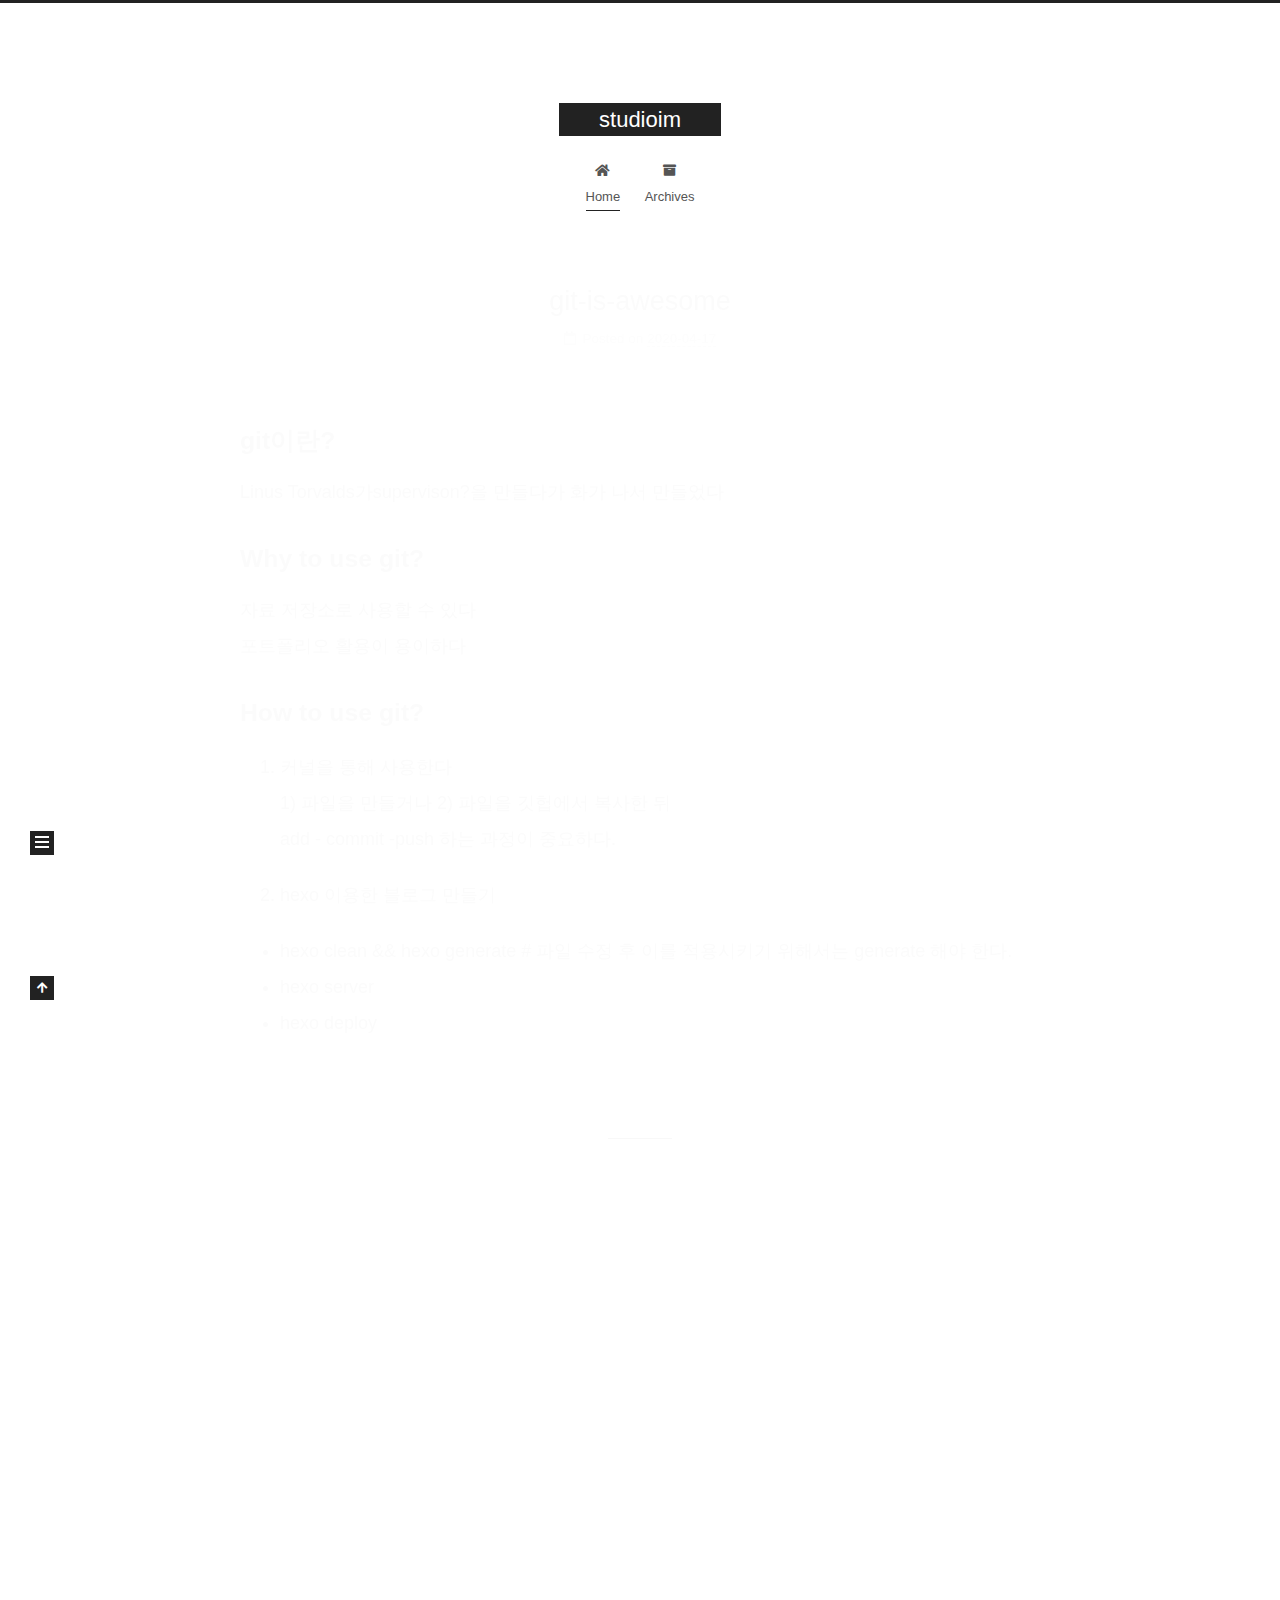
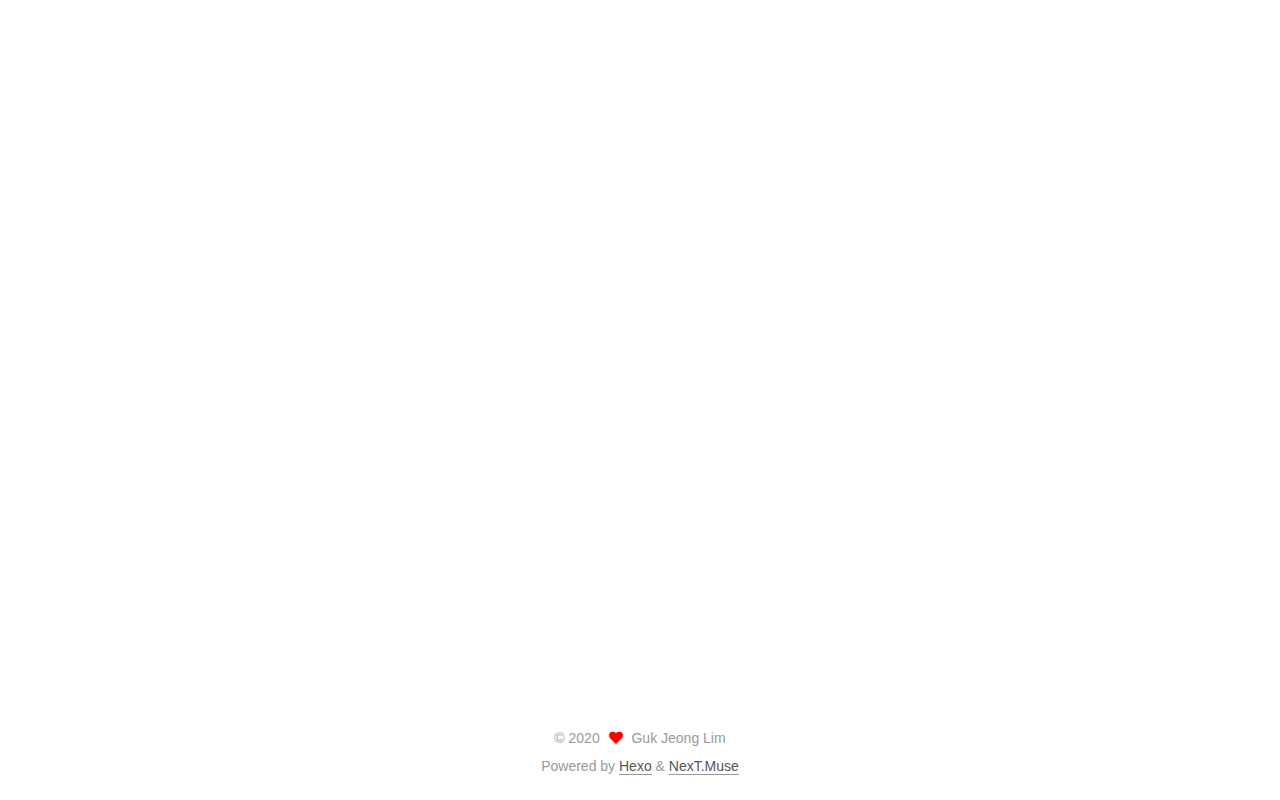
<file: index.html>
<!DOCTYPE html>
<html lang="en">
<head>
  <meta charset="UTF-8">
<meta name="viewport" content="width=device-width, initial-scale=1, maximum-scale=2">
<meta name="theme-color" content="#222">
<meta name="generator" content="Hexo 4.2.0">
  <link rel="apple-touch-icon" sizes="180x180" href="/images/apple-touch-icon-next.png">
  <link rel="icon" type="image/png" sizes="32x32" href="/images/favicon-32x32-next.png">
  <link rel="icon" type="image/png" sizes="16x16" href="/images/favicon-16x16-next.png">
  <link rel="mask-icon" href="/images/logo.svg" color="#222">

<link rel="stylesheet" href="/css/main.css">


<link rel="stylesheet" href="/lib/font-awesome/css/all.min.css">

<script id="hexo-configurations">
    var NexT = window.NexT || {};
    var CONFIG = {"hostname":"studioim.github.io","root":"/","scheme":"Muse","version":"7.8.0","exturl":false,"sidebar":{"position":"left","display":"post","padding":18,"offset":12,"onmobile":false},"copycode":{"enable":false,"show_result":false,"style":null},"back2top":{"enable":true,"sidebar":false,"scrollpercent":false},"bookmark":{"enable":false,"color":"#222","save":"auto"},"fancybox":false,"mediumzoom":false,"lazyload":false,"pangu":false,"comments":{"style":"tabs","active":null,"storage":true,"lazyload":false,"nav":null},"algolia":{"hits":{"per_page":10},"labels":{"input_placeholder":"Search for Posts","hits_empty":"We didn't find any results for the search: ${query}","hits_stats":"${hits} results found in ${time} ms"}},"localsearch":{"enable":false,"trigger":"auto","top_n_per_article":1,"unescape":false,"preload":false},"motion":{"enable":true,"async":false,"transition":{"post_block":"fadeIn","post_header":"slideDownIn","post_body":"slideDownIn","coll_header":"slideLeftIn","sidebar":"slideUpIn"}}};
  </script>

  <meta property="og:type" content="website">
<meta property="og:title" content="studioim">
<meta property="og:url" content="studioim.github.io/index.html">
<meta property="og:site_name" content="studioim">
<meta property="og:locale" content="en_US">
<meta property="article:author" content="Guk Jeong Lim">
<meta name="twitter:card" content="summary">

<link rel="canonical" href="studioim.github.io/">


<script id="page-configurations">
  // https://hexo.io/docs/variables.html
  CONFIG.page = {
    sidebar: "",
    isHome : true,
    isPost : false,
    lang   : 'en'
  };
</script>

  <title>studioim</title>
  






  <noscript>
  <style>
  .use-motion .brand,
  .use-motion .menu-item,
  .sidebar-inner,
  .use-motion .post-block,
  .use-motion .pagination,
  .use-motion .comments,
  .use-motion .post-header,
  .use-motion .post-body,
  .use-motion .collection-header { opacity: initial; }

  .use-motion .site-title,
  .use-motion .site-subtitle {
    opacity: initial;
    top: initial;
  }

  .use-motion .logo-line-before i { left: initial; }
  .use-motion .logo-line-after i { right: initial; }
  </style>
</noscript>

</head>

<body itemscope itemtype="http://schema.org/WebPage">
  <div class="container use-motion">
    <div class="headband"></div>

    <header class="header" itemscope itemtype="http://schema.org/WPHeader">
      <div class="header-inner"><div class="site-brand-container">
  <div class="site-nav-toggle">
    <div class="toggle" aria-label="Toggle navigation bar">
      <span class="toggle-line toggle-line-first"></span>
      <span class="toggle-line toggle-line-middle"></span>
      <span class="toggle-line toggle-line-last"></span>
    </div>
  </div>

  <div class="site-meta">

    <a href="/" class="brand" rel="start">
      <span class="logo-line-before"><i></i></span>
      <h1 class="site-title">studioim</h1>
      <span class="logo-line-after"><i></i></span>
    </a>
  </div>

  <div class="site-nav-right">
    <div class="toggle popup-trigger">
    </div>
  </div>
</div>




<nav class="site-nav">
  <ul id="menu" class="main-menu menu">
        <li class="menu-item menu-item-home">

    <a href="/" rel="section"><i class="fa fa-home fa-fw"></i>Home</a>

  </li>
        <li class="menu-item menu-item-archives">

    <a href="/archives/" rel="section"><i class="fa fa-archive fa-fw"></i>Archives</a>

  </li>
  </ul>
</nav>




</div>
    </header>

    
  <div class="back-to-top">
    <i class="fa fa-arrow-up"></i>
    <span>0%</span>
  </div>


    <main class="main">
      <div class="main-inner">
        <div class="content-wrap">
          

          <div class="content index posts-expand">
            
      
  
  
  <article itemscope itemtype="http://schema.org/Article" class="post-block" lang="en">
    <link itemprop="mainEntityOfPage" href="studioim.github.io/2020/04/17/git-is-awesome/">

    <span hidden itemprop="author" itemscope itemtype="http://schema.org/Person">
      <meta itemprop="image" content="/images/avatar.gif">
      <meta itemprop="name" content="Guk Jeong Lim">
      <meta itemprop="description" content="">
    </span>

    <span hidden itemprop="publisher" itemscope itemtype="http://schema.org/Organization">
      <meta itemprop="name" content="studioim">
    </span>
      <header class="post-header">
        <h2 class="post-title" itemprop="name headline">
          
            <a href="/2020/04/17/git-is-awesome/" class="post-title-link" itemprop="url">git-is-awesome</a>
        </h2>

        <div class="post-meta">
            <span class="post-meta-item">
              <span class="post-meta-item-icon">
                <i class="far fa-calendar"></i>
              </span>
              <span class="post-meta-item-text">Posted on</span>
              

              <time title="Created: 2020-04-17 16:23:53 / Modified: 19:07:01" itemprop="dateCreated datePublished" datetime="2020-04-17T16:23:53+09:00">2020-04-17</time>
            </span>

          

        </div>
      </header>

    
    
    
    <div class="post-body" itemprop="articleBody">

      
          <h2 id="git이란"><a href="#git이란" class="headerlink" title="git이란?"></a>git이란?</h2><p>Linus Torvalds가supervison?을 만들다가 화가 나서 만들었다</p>
<h2 id="Why-to-use-git"><a href="#Why-to-use-git" class="headerlink" title="Why to use git?"></a>Why to use git?</h2><p>자료 저장소로 사용할 수 있다<br>포트폴리오 활용이 용이하다</p>
<h2 id="How-to-use-git"><a href="#How-to-use-git" class="headerlink" title="How to use git?"></a>How to use git?</h2><ol>
<li><p>커널을 통해 사용한다<br>1) 파일을 만들거나 2) 파일을 깃헙에서 복사한 뒤<br>add - commit -push 하는 과정이 중요하다.</p>
</li>
<li><p>hexo 이용한 블로그 만들기</p>
</li>
</ol>
<ul>
<li>hexo clean &amp;&amp; hexo generate # 파일 수정 후 이를 적용시키기 위해서는 generate 해야 한다.</li>
<li>hexo server</li>
<li>hexo deploy</li>
</ul>

      
    </div>

    
    
    
      <footer class="post-footer">
        <div class="post-eof"></div>
      </footer>
  </article>
  
  
  

      
  
  
  <article itemscope itemtype="http://schema.org/Article" class="post-block" lang="en">
    <link itemprop="mainEntityOfPage" href="studioim.github.io/2020/04/17/hello-world/">

    <span hidden itemprop="author" itemscope itemtype="http://schema.org/Person">
      <meta itemprop="image" content="/images/avatar.gif">
      <meta itemprop="name" content="Guk Jeong Lim">
      <meta itemprop="description" content="">
    </span>

    <span hidden itemprop="publisher" itemscope itemtype="http://schema.org/Organization">
      <meta itemprop="name" content="studioim">
    </span>
      <header class="post-header">
        <h2 class="post-title" itemprop="name headline">
          
            <a href="/2020/04/17/hello-world/" class="post-title-link" itemprop="url">Hello World</a>
        </h2>

        <div class="post-meta">
            <span class="post-meta-item">
              <span class="post-meta-item-icon">
                <i class="far fa-calendar"></i>
              </span>
              <span class="post-meta-item-text">Posted on</span>

              <time title="Created: 2020-04-17 16:15:47" itemprop="dateCreated datePublished" datetime="2020-04-17T16:15:47+09:00">2020-04-17</time>
            </span>

          

        </div>
      </header>

    
    
    
    <div class="post-body" itemprop="articleBody">

      
          <p>Welcome to <a href="https://hexo.io/" target="_blank" rel="noopener">Hexo</a>! This is your very first post. Check <a href="https://hexo.io/docs/" target="_blank" rel="noopener">documentation</a> for more info. If you get any problems when using Hexo, you can find the answer in <a href="https://hexo.io/docs/troubleshooting.html" target="_blank" rel="noopener">troubleshooting</a> or you can ask me on <a href="https://github.com/hexojs/hexo/issues" target="_blank" rel="noopener">GitHub</a>.</p>
<h2 id="Quick-Start"><a href="#Quick-Start" class="headerlink" title="Quick Start"></a>Quick Start</h2><h3 id="Create-a-new-post"><a href="#Create-a-new-post" class="headerlink" title="Create a new post"></a>Create a new post</h3><figure class="highlight bash"><table><tr><td class="gutter"><pre><span class="line">1</span><br></pre></td><td class="code"><pre><span class="line">$ hexo new <span class="string">"My New Post"</span></span><br></pre></td></tr></table></figure>

<p>More info: <a href="https://hexo.io/docs/writing.html" target="_blank" rel="noopener">Writing</a></p>
<h3 id="Run-server"><a href="#Run-server" class="headerlink" title="Run server"></a>Run server</h3><figure class="highlight bash"><table><tr><td class="gutter"><pre><span class="line">1</span><br></pre></td><td class="code"><pre><span class="line">$ hexo server</span><br></pre></td></tr></table></figure>

<p>More info: <a href="https://hexo.io/docs/server.html" target="_blank" rel="noopener">Server</a></p>
<h3 id="Generate-static-files"><a href="#Generate-static-files" class="headerlink" title="Generate static files"></a>Generate static files</h3><figure class="highlight bash"><table><tr><td class="gutter"><pre><span class="line">1</span><br></pre></td><td class="code"><pre><span class="line">$ hexo generate</span><br></pre></td></tr></table></figure>

<p>More info: <a href="https://hexo.io/docs/generating.html" target="_blank" rel="noopener">Generating</a></p>
<h3 id="Deploy-to-remote-sites"><a href="#Deploy-to-remote-sites" class="headerlink" title="Deploy to remote sites"></a>Deploy to remote sites</h3><figure class="highlight bash"><table><tr><td class="gutter"><pre><span class="line">1</span><br></pre></td><td class="code"><pre><span class="line">$ hexo deploy</span><br></pre></td></tr></table></figure>

<p>More info: <a href="https://hexo.io/docs/one-command-deployment.html" target="_blank" rel="noopener">Deployment</a></p>

      
    </div>

    
    
    
      <footer class="post-footer">
        <div class="post-eof"></div>
      </footer>
  </article>
  
  
  


  



          </div>
          

<script>
  window.addEventListener('tabs:register', () => {
    let { activeClass } = CONFIG.comments;
    if (CONFIG.comments.storage) {
      activeClass = localStorage.getItem('comments_active') || activeClass;
    }
    if (activeClass) {
      let activeTab = document.querySelector(`a[href="#comment-${activeClass}"]`);
      if (activeTab) {
        activeTab.click();
      }
    }
  });
  if (CONFIG.comments.storage) {
    window.addEventListener('tabs:click', event => {
      if (!event.target.matches('.tabs-comment .tab-content .tab-pane')) return;
      let commentClass = event.target.classList[1];
      localStorage.setItem('comments_active', commentClass);
    });
  }
</script>

        </div>
          
  
  <div class="toggle sidebar-toggle">
    <span class="toggle-line toggle-line-first"></span>
    <span class="toggle-line toggle-line-middle"></span>
    <span class="toggle-line toggle-line-last"></span>
  </div>

  <aside class="sidebar">
    <div class="sidebar-inner">

      <ul class="sidebar-nav motion-element">
        <li class="sidebar-nav-toc">
          Table of Contents
        </li>
        <li class="sidebar-nav-overview">
          Overview
        </li>
      </ul>

      <!--noindex-->
      <div class="post-toc-wrap sidebar-panel">
      </div>
      <!--/noindex-->

      <div class="site-overview-wrap sidebar-panel">
        <div class="site-author motion-element" itemprop="author" itemscope itemtype="http://schema.org/Person">
  <p class="site-author-name" itemprop="name">Guk Jeong Lim</p>
  <div class="site-description" itemprop="description"></div>
</div>
<div class="site-state-wrap motion-element">
  <nav class="site-state">
      <div class="site-state-item site-state-posts">
          <a href="/archives/">
        
          <span class="site-state-item-count">2</span>
          <span class="site-state-item-name">posts</span>
        </a>
      </div>
  </nav>
</div>



      </div>

    </div>
  </aside>
  <div id="sidebar-dimmer"></div>


      </div>
    </main>

    <footer class="footer">
      <div class="footer-inner">
        

        

<div class="copyright">
  
  &copy; 
  <span itemprop="copyrightYear">2020</span>
  <span class="with-love">
    <i class="fa fa-heart"></i>
  </span>
  <span class="author" itemprop="copyrightHolder">Guk Jeong Lim</span>
</div>
  <div class="powered-by">Powered by <a href="https://hexo.io/" class="theme-link" rel="noopener" target="_blank">Hexo</a> & <a href="https://muse.theme-next.org/" class="theme-link" rel="noopener" target="_blank">NexT.Muse</a>
  </div>

        








      </div>
    </footer>
  </div>

  
  <script src="/lib/anime.min.js"></script>
  <script src="/lib/velocity/velocity.min.js"></script>
  <script src="/lib/velocity/velocity.ui.min.js"></script>

<script src="/js/utils.js"></script>

<script src="/js/motion.js"></script>


<script src="/js/schemes/muse.js"></script>


<script src="/js/next-boot.js"></script>




  















  

  

</body>
</html>
</file>
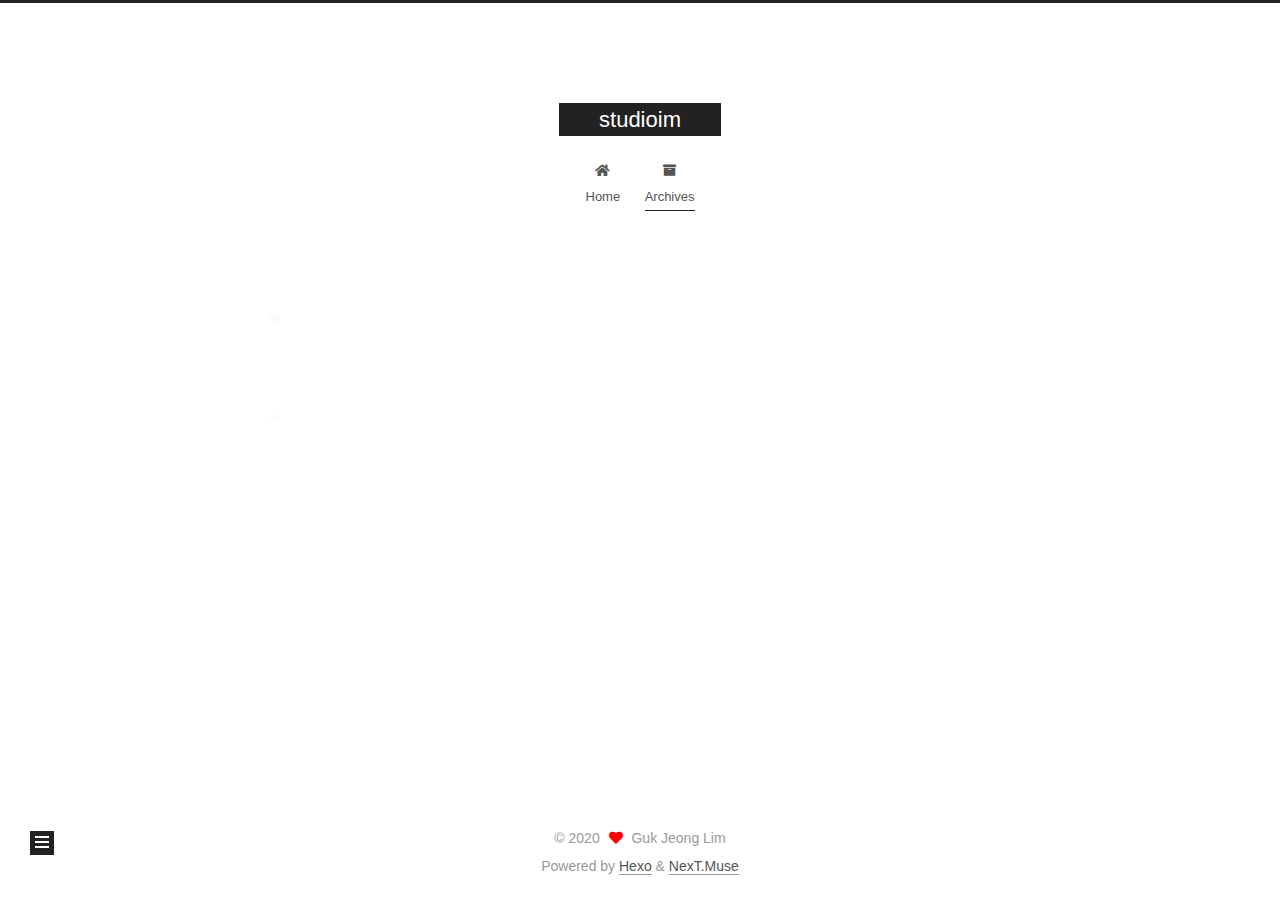
<file: archives/index.html>
<!DOCTYPE html>
<html lang="en">
<head>
  <meta charset="UTF-8">
<meta name="viewport" content="width=device-width, initial-scale=1, maximum-scale=2">
<meta name="theme-color" content="#222">
<meta name="generator" content="Hexo 4.2.0">
  <link rel="apple-touch-icon" sizes="180x180" href="/images/apple-touch-icon-next.png">
  <link rel="icon" type="image/png" sizes="32x32" href="/images/favicon-32x32-next.png">
  <link rel="icon" type="image/png" sizes="16x16" href="/images/favicon-16x16-next.png">
  <link rel="mask-icon" href="/images/logo.svg" color="#222">

<link rel="stylesheet" href="/css/main.css">


<link rel="stylesheet" href="/lib/font-awesome/css/all.min.css">

<script id="hexo-configurations">
    var NexT = window.NexT || {};
    var CONFIG = {"hostname":"studioim.github.io","root":"/","scheme":"Muse","version":"7.8.0","exturl":false,"sidebar":{"position":"left","display":"post","padding":18,"offset":12,"onmobile":false},"copycode":{"enable":false,"show_result":false,"style":null},"back2top":{"enable":true,"sidebar":false,"scrollpercent":false},"bookmark":{"enable":false,"color":"#222","save":"auto"},"fancybox":false,"mediumzoom":false,"lazyload":false,"pangu":false,"comments":{"style":"tabs","active":null,"storage":true,"lazyload":false,"nav":null},"algolia":{"hits":{"per_page":10},"labels":{"input_placeholder":"Search for Posts","hits_empty":"We didn't find any results for the search: ${query}","hits_stats":"${hits} results found in ${time} ms"}},"localsearch":{"enable":false,"trigger":"auto","top_n_per_article":1,"unescape":false,"preload":false},"motion":{"enable":true,"async":false,"transition":{"post_block":"fadeIn","post_header":"slideDownIn","post_body":"slideDownIn","coll_header":"slideLeftIn","sidebar":"slideUpIn"}}};
  </script>

  <meta property="og:type" content="website">
<meta property="og:title" content="studioim">
<meta property="og:url" content="studioim.github.io/archives/index.html">
<meta property="og:site_name" content="studioim">
<meta property="og:locale" content="en_US">
<meta property="article:author" content="Guk Jeong Lim">
<meta name="twitter:card" content="summary">

<link rel="canonical" href="studioim.github.io/archives/">


<script id="page-configurations">
  // https://hexo.io/docs/variables.html
  CONFIG.page = {
    sidebar: "",
    isHome : false,
    isPost : false,
    lang   : 'en'
  };
</script>

  <title>Archive | studioim</title>
  






  <noscript>
  <style>
  .use-motion .brand,
  .use-motion .menu-item,
  .sidebar-inner,
  .use-motion .post-block,
  .use-motion .pagination,
  .use-motion .comments,
  .use-motion .post-header,
  .use-motion .post-body,
  .use-motion .collection-header { opacity: initial; }

  .use-motion .site-title,
  .use-motion .site-subtitle {
    opacity: initial;
    top: initial;
  }

  .use-motion .logo-line-before i { left: initial; }
  .use-motion .logo-line-after i { right: initial; }
  </style>
</noscript>

</head>

<body itemscope itemtype="http://schema.org/WebPage">
  <div class="container use-motion">
    <div class="headband"></div>

    <header class="header" itemscope itemtype="http://schema.org/WPHeader">
      <div class="header-inner"><div class="site-brand-container">
  <div class="site-nav-toggle">
    <div class="toggle" aria-label="Toggle navigation bar">
      <span class="toggle-line toggle-line-first"></span>
      <span class="toggle-line toggle-line-middle"></span>
      <span class="toggle-line toggle-line-last"></span>
    </div>
  </div>

  <div class="site-meta">

    <a href="/" class="brand" rel="start">
      <span class="logo-line-before"><i></i></span>
      <h1 class="site-title">studioim</h1>
      <span class="logo-line-after"><i></i></span>
    </a>
  </div>

  <div class="site-nav-right">
    <div class="toggle popup-trigger">
    </div>
  </div>
</div>




<nav class="site-nav">
  <ul id="menu" class="main-menu menu">
        <li class="menu-item menu-item-home">

    <a href="/" rel="section"><i class="fa fa-home fa-fw"></i>Home</a>

  </li>
        <li class="menu-item menu-item-archives">

    <a href="/archives/" rel="section"><i class="fa fa-archive fa-fw"></i>Archives</a>

  </li>
  </ul>
</nav>




</div>
    </header>

    
  <div class="back-to-top">
    <i class="fa fa-arrow-up"></i>
    <span>0%</span>
  </div>


    <main class="main">
      <div class="main-inner">
        <div class="content-wrap">
          

          <div class="content archive">
            

  
  
  
  <div class="post-block">
    <div class="posts-collapse">
      <div class="collection-title">
        <span class="collection-header">Um..! 2 posts in total. Keep on posting.</span>
      </div>

      
    <div class="collection-year">
      <span class="collection-header">2020</span>
    </div>

  <article itemscope itemtype="http://schema.org/Article">
    <header class="post-header">

      <div class="post-meta">
        <time itemprop="dateCreated"
              datetime="2020-04-17T16:23:53+09:00"
              content="2020-04-17">
          04-17
        </time>
      </div>

      <div class="post-title">
          <a class="post-title-link" href="/2020/04/17/git-is-awesome/" itemprop="url">
            <span itemprop="name">git-is-awesome</span>
          </a>
      </div>

    </header>
  </article>

  <article itemscope itemtype="http://schema.org/Article">
    <header class="post-header">

      <div class="post-meta">
        <time itemprop="dateCreated"
              datetime="2020-04-17T16:15:47+09:00"
              content="2020-04-17">
          04-17
        </time>
      </div>

      <div class="post-title">
          <a class="post-title-link" href="/2020/04/17/hello-world/" itemprop="url">
            <span itemprop="name">Hello World</span>
          </a>
      </div>

    </header>
  </article>


    </div>
  </div>
  
  
  

  



          </div>
          

<script>
  window.addEventListener('tabs:register', () => {
    let { activeClass } = CONFIG.comments;
    if (CONFIG.comments.storage) {
      activeClass = localStorage.getItem('comments_active') || activeClass;
    }
    if (activeClass) {
      let activeTab = document.querySelector(`a[href="#comment-${activeClass}"]`);
      if (activeTab) {
        activeTab.click();
      }
    }
  });
  if (CONFIG.comments.storage) {
    window.addEventListener('tabs:click', event => {
      if (!event.target.matches('.tabs-comment .tab-content .tab-pane')) return;
      let commentClass = event.target.classList[1];
      localStorage.setItem('comments_active', commentClass);
    });
  }
</script>

        </div>
          
  
  <div class="toggle sidebar-toggle">
    <span class="toggle-line toggle-line-first"></span>
    <span class="toggle-line toggle-line-middle"></span>
    <span class="toggle-line toggle-line-last"></span>
  </div>

  <aside class="sidebar">
    <div class="sidebar-inner">

      <ul class="sidebar-nav motion-element">
        <li class="sidebar-nav-toc">
          Table of Contents
        </li>
        <li class="sidebar-nav-overview">
          Overview
        </li>
      </ul>

      <!--noindex-->
      <div class="post-toc-wrap sidebar-panel">
      </div>
      <!--/noindex-->

      <div class="site-overview-wrap sidebar-panel">
        <div class="site-author motion-element" itemprop="author" itemscope itemtype="http://schema.org/Person">
  <p class="site-author-name" itemprop="name">Guk Jeong Lim</p>
  <div class="site-description" itemprop="description"></div>
</div>
<div class="site-state-wrap motion-element">
  <nav class="site-state">
      <div class="site-state-item site-state-posts">
          <a href="/archives/">
        
          <span class="site-state-item-count">2</span>
          <span class="site-state-item-name">posts</span>
        </a>
      </div>
  </nav>
</div>



      </div>

    </div>
  </aside>
  <div id="sidebar-dimmer"></div>


      </div>
    </main>

    <footer class="footer">
      <div class="footer-inner">
        

        

<div class="copyright">
  
  &copy; 
  <span itemprop="copyrightYear">2020</span>
  <span class="with-love">
    <i class="fa fa-heart"></i>
  </span>
  <span class="author" itemprop="copyrightHolder">Guk Jeong Lim</span>
</div>
  <div class="powered-by">Powered by <a href="https://hexo.io/" class="theme-link" rel="noopener" target="_blank">Hexo</a> & <a href="https://muse.theme-next.org/" class="theme-link" rel="noopener" target="_blank">NexT.Muse</a>
  </div>

        








      </div>
    </footer>
  </div>

  
  <script src="/lib/anime.min.js"></script>
  <script src="/lib/velocity/velocity.min.js"></script>
  <script src="/lib/velocity/velocity.ui.min.js"></script>

<script src="/js/utils.js"></script>

<script src="/js/motion.js"></script>


<script src="/js/schemes/muse.js"></script>


<script src="/js/next-boot.js"></script>




  















  

  

</body>
</html>
</file>
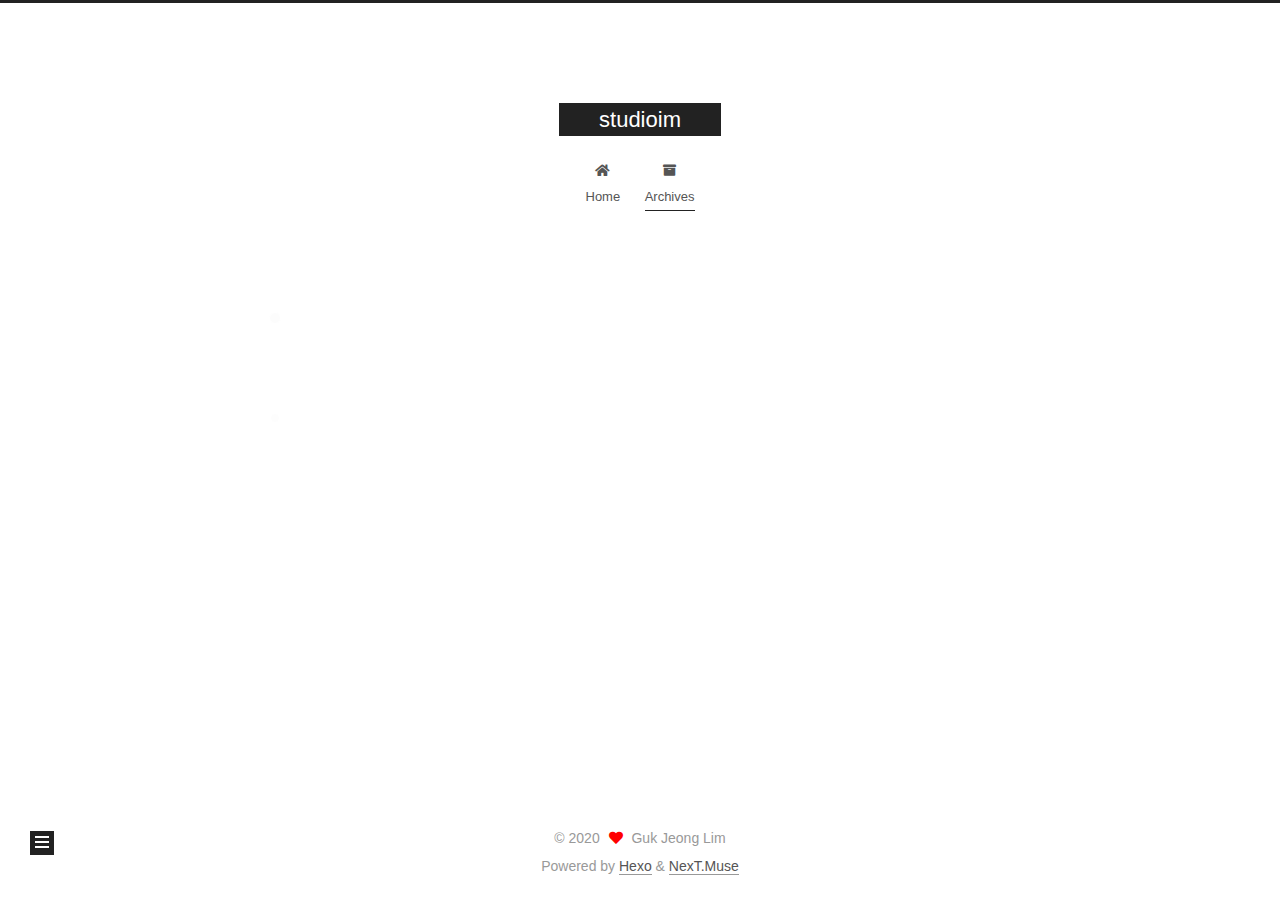
<file: archives/2020/index.html>
<!DOCTYPE html>
<html lang="en">
<head>
  <meta charset="UTF-8">
<meta name="viewport" content="width=device-width, initial-scale=1, maximum-scale=2">
<meta name="theme-color" content="#222">
<meta name="generator" content="Hexo 4.2.0">
  <link rel="apple-touch-icon" sizes="180x180" href="/images/apple-touch-icon-next.png">
  <link rel="icon" type="image/png" sizes="32x32" href="/images/favicon-32x32-next.png">
  <link rel="icon" type="image/png" sizes="16x16" href="/images/favicon-16x16-next.png">
  <link rel="mask-icon" href="/images/logo.svg" color="#222">

<link rel="stylesheet" href="/css/main.css">


<link rel="stylesheet" href="/lib/font-awesome/css/all.min.css">

<script id="hexo-configurations">
    var NexT = window.NexT || {};
    var CONFIG = {"hostname":"studioim.github.io","root":"/","scheme":"Muse","version":"7.8.0","exturl":false,"sidebar":{"position":"left","display":"post","padding":18,"offset":12,"onmobile":false},"copycode":{"enable":false,"show_result":false,"style":null},"back2top":{"enable":true,"sidebar":false,"scrollpercent":false},"bookmark":{"enable":false,"color":"#222","save":"auto"},"fancybox":false,"mediumzoom":false,"lazyload":false,"pangu":false,"comments":{"style":"tabs","active":null,"storage":true,"lazyload":false,"nav":null},"algolia":{"hits":{"per_page":10},"labels":{"input_placeholder":"Search for Posts","hits_empty":"We didn't find any results for the search: ${query}","hits_stats":"${hits} results found in ${time} ms"}},"localsearch":{"enable":false,"trigger":"auto","top_n_per_article":1,"unescape":false,"preload":false},"motion":{"enable":true,"async":false,"transition":{"post_block":"fadeIn","post_header":"slideDownIn","post_body":"slideDownIn","coll_header":"slideLeftIn","sidebar":"slideUpIn"}}};
  </script>

  <meta property="og:type" content="website">
<meta property="og:title" content="studioim">
<meta property="og:url" content="studioim.github.io/archives/2020/index.html">
<meta property="og:site_name" content="studioim">
<meta property="og:locale" content="en_US">
<meta property="article:author" content="Guk Jeong Lim">
<meta name="twitter:card" content="summary">

<link rel="canonical" href="studioim.github.io/archives/2020/">


<script id="page-configurations">
  // https://hexo.io/docs/variables.html
  CONFIG.page = {
    sidebar: "",
    isHome : false,
    isPost : false,
    lang   : 'en'
  };
</script>

  <title>Archive | studioim</title>
  






  <noscript>
  <style>
  .use-motion .brand,
  .use-motion .menu-item,
  .sidebar-inner,
  .use-motion .post-block,
  .use-motion .pagination,
  .use-motion .comments,
  .use-motion .post-header,
  .use-motion .post-body,
  .use-motion .collection-header { opacity: initial; }

  .use-motion .site-title,
  .use-motion .site-subtitle {
    opacity: initial;
    top: initial;
  }

  .use-motion .logo-line-before i { left: initial; }
  .use-motion .logo-line-after i { right: initial; }
  </style>
</noscript>

</head>

<body itemscope itemtype="http://schema.org/WebPage">
  <div class="container use-motion">
    <div class="headband"></div>

    <header class="header" itemscope itemtype="http://schema.org/WPHeader">
      <div class="header-inner"><div class="site-brand-container">
  <div class="site-nav-toggle">
    <div class="toggle" aria-label="Toggle navigation bar">
      <span class="toggle-line toggle-line-first"></span>
      <span class="toggle-line toggle-line-middle"></span>
      <span class="toggle-line toggle-line-last"></span>
    </div>
  </div>

  <div class="site-meta">

    <a href="/" class="brand" rel="start">
      <span class="logo-line-before"><i></i></span>
      <h1 class="site-title">studioim</h1>
      <span class="logo-line-after"><i></i></span>
    </a>
  </div>

  <div class="site-nav-right">
    <div class="toggle popup-trigger">
    </div>
  </div>
</div>




<nav class="site-nav">
  <ul id="menu" class="main-menu menu">
        <li class="menu-item menu-item-home">

    <a href="/" rel="section"><i class="fa fa-home fa-fw"></i>Home</a>

  </li>
        <li class="menu-item menu-item-archives">

    <a href="/archives/" rel="section"><i class="fa fa-archive fa-fw"></i>Archives</a>

  </li>
  </ul>
</nav>




</div>
    </header>

    
  <div class="back-to-top">
    <i class="fa fa-arrow-up"></i>
    <span>0%</span>
  </div>


    <main class="main">
      <div class="main-inner">
        <div class="content-wrap">
          

          <div class="content archive">
            

  
  
  
  <div class="post-block">
    <div class="posts-collapse">
      <div class="collection-title">
        <span class="collection-header">Um..! 2 posts in total. Keep on posting.</span>
      </div>

      
    <div class="collection-year">
      <span class="collection-header">2020</span>
    </div>

  <article itemscope itemtype="http://schema.org/Article">
    <header class="post-header">

      <div class="post-meta">
        <time itemprop="dateCreated"
              datetime="2020-04-17T16:23:53+09:00"
              content="2020-04-17">
          04-17
        </time>
      </div>

      <div class="post-title">
          <a class="post-title-link" href="/2020/04/17/git-is-awesome/" itemprop="url">
            <span itemprop="name">git-is-awesome</span>
          </a>
      </div>

    </header>
  </article>

  <article itemscope itemtype="http://schema.org/Article">
    <header class="post-header">

      <div class="post-meta">
        <time itemprop="dateCreated"
              datetime="2020-04-17T16:15:47+09:00"
              content="2020-04-17">
          04-17
        </time>
      </div>

      <div class="post-title">
          <a class="post-title-link" href="/2020/04/17/hello-world/" itemprop="url">
            <span itemprop="name">Hello World</span>
          </a>
      </div>

    </header>
  </article>


    </div>
  </div>
  
  
  

  



          </div>
          

<script>
  window.addEventListener('tabs:register', () => {
    let { activeClass } = CONFIG.comments;
    if (CONFIG.comments.storage) {
      activeClass = localStorage.getItem('comments_active') || activeClass;
    }
    if (activeClass) {
      let activeTab = document.querySelector(`a[href="#comment-${activeClass}"]`);
      if (activeTab) {
        activeTab.click();
      }
    }
  });
  if (CONFIG.comments.storage) {
    window.addEventListener('tabs:click', event => {
      if (!event.target.matches('.tabs-comment .tab-content .tab-pane')) return;
      let commentClass = event.target.classList[1];
      localStorage.setItem('comments_active', commentClass);
    });
  }
</script>

        </div>
          
  
  <div class="toggle sidebar-toggle">
    <span class="toggle-line toggle-line-first"></span>
    <span class="toggle-line toggle-line-middle"></span>
    <span class="toggle-line toggle-line-last"></span>
  </div>

  <aside class="sidebar">
    <div class="sidebar-inner">

      <ul class="sidebar-nav motion-element">
        <li class="sidebar-nav-toc">
          Table of Contents
        </li>
        <li class="sidebar-nav-overview">
          Overview
        </li>
      </ul>

      <!--noindex-->
      <div class="post-toc-wrap sidebar-panel">
      </div>
      <!--/noindex-->

      <div class="site-overview-wrap sidebar-panel">
        <div class="site-author motion-element" itemprop="author" itemscope itemtype="http://schema.org/Person">
  <p class="site-author-name" itemprop="name">Guk Jeong Lim</p>
  <div class="site-description" itemprop="description"></div>
</div>
<div class="site-state-wrap motion-element">
  <nav class="site-state">
      <div class="site-state-item site-state-posts">
          <a href="/archives/">
        
          <span class="site-state-item-count">2</span>
          <span class="site-state-item-name">posts</span>
        </a>
      </div>
  </nav>
</div>



      </div>

    </div>
  </aside>
  <div id="sidebar-dimmer"></div>


      </div>
    </main>

    <footer class="footer">
      <div class="footer-inner">
        

        

<div class="copyright">
  
  &copy; 
  <span itemprop="copyrightYear">2020</span>
  <span class="with-love">
    <i class="fa fa-heart"></i>
  </span>
  <span class="author" itemprop="copyrightHolder">Guk Jeong Lim</span>
</div>
  <div class="powered-by">Powered by <a href="https://hexo.io/" class="theme-link" rel="noopener" target="_blank">Hexo</a> & <a href="https://muse.theme-next.org/" class="theme-link" rel="noopener" target="_blank">NexT.Muse</a>
  </div>

        








      </div>
    </footer>
  </div>

  
  <script src="/lib/anime.min.js"></script>
  <script src="/lib/velocity/velocity.min.js"></script>
  <script src="/lib/velocity/velocity.ui.min.js"></script>

<script src="/js/utils.js"></script>

<script src="/js/motion.js"></script>


<script src="/js/schemes/muse.js"></script>


<script src="/js/next-boot.js"></script>




  















  

  

</body>
</html>
</file>
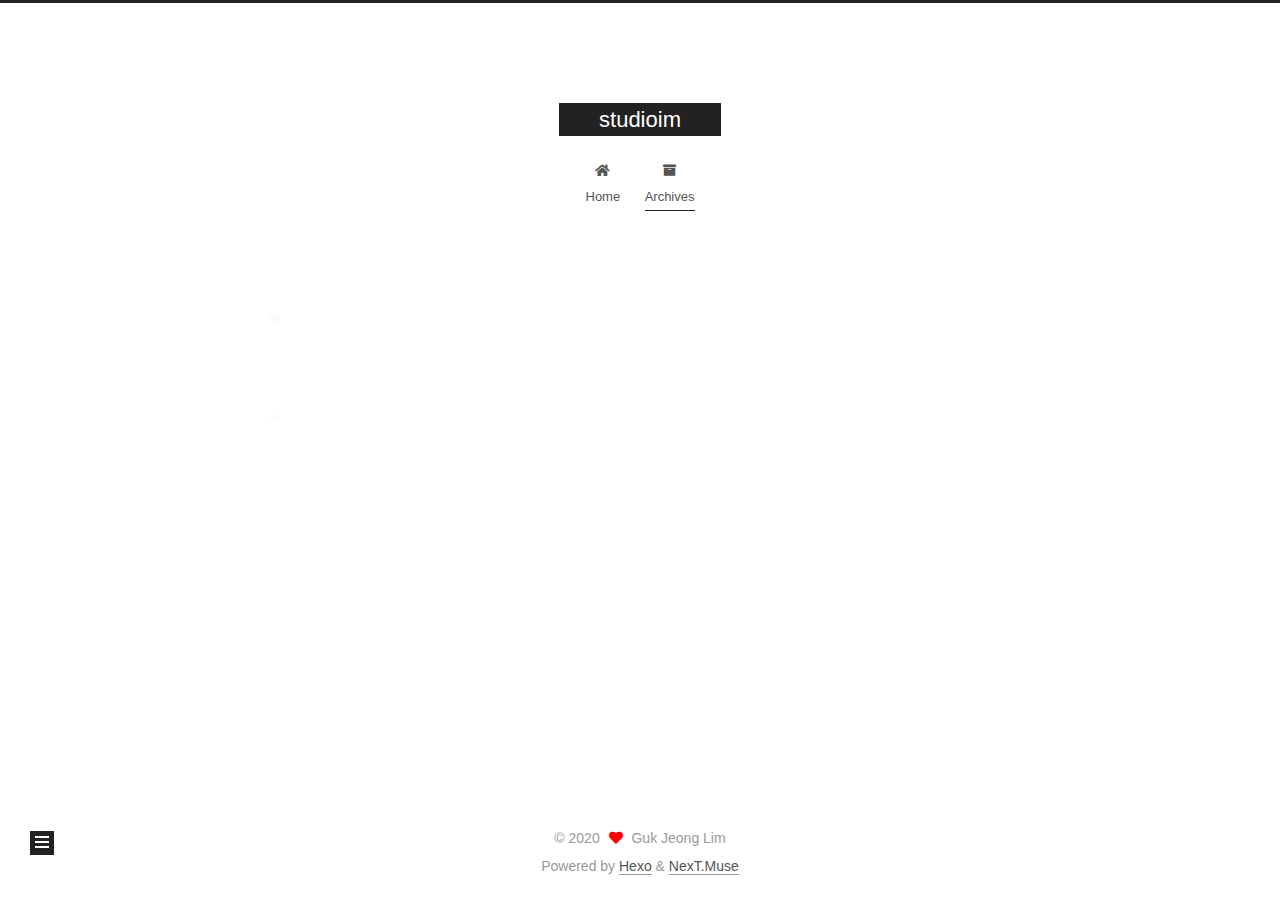
<file: archives/2020/04/index.html>
<!DOCTYPE html>
<html lang="en">
<head>
  <meta charset="UTF-8">
<meta name="viewport" content="width=device-width, initial-scale=1, maximum-scale=2">
<meta name="theme-color" content="#222">
<meta name="generator" content="Hexo 4.2.0">
  <link rel="apple-touch-icon" sizes="180x180" href="/images/apple-touch-icon-next.png">
  <link rel="icon" type="image/png" sizes="32x32" href="/images/favicon-32x32-next.png">
  <link rel="icon" type="image/png" sizes="16x16" href="/images/favicon-16x16-next.png">
  <link rel="mask-icon" href="/images/logo.svg" color="#222">

<link rel="stylesheet" href="/css/main.css">


<link rel="stylesheet" href="/lib/font-awesome/css/all.min.css">

<script id="hexo-configurations">
    var NexT = window.NexT || {};
    var CONFIG = {"hostname":"studioim.github.io","root":"/","scheme":"Muse","version":"7.8.0","exturl":false,"sidebar":{"position":"left","display":"post","padding":18,"offset":12,"onmobile":false},"copycode":{"enable":false,"show_result":false,"style":null},"back2top":{"enable":true,"sidebar":false,"scrollpercent":false},"bookmark":{"enable":false,"color":"#222","save":"auto"},"fancybox":false,"mediumzoom":false,"lazyload":false,"pangu":false,"comments":{"style":"tabs","active":null,"storage":true,"lazyload":false,"nav":null},"algolia":{"hits":{"per_page":10},"labels":{"input_placeholder":"Search for Posts","hits_empty":"We didn't find any results for the search: ${query}","hits_stats":"${hits} results found in ${time} ms"}},"localsearch":{"enable":false,"trigger":"auto","top_n_per_article":1,"unescape":false,"preload":false},"motion":{"enable":true,"async":false,"transition":{"post_block":"fadeIn","post_header":"slideDownIn","post_body":"slideDownIn","coll_header":"slideLeftIn","sidebar":"slideUpIn"}}};
  </script>

  <meta property="og:type" content="website">
<meta property="og:title" content="studioim">
<meta property="og:url" content="studioim.github.io/archives/2020/04/index.html">
<meta property="og:site_name" content="studioim">
<meta property="og:locale" content="en_US">
<meta property="article:author" content="Guk Jeong Lim">
<meta name="twitter:card" content="summary">

<link rel="canonical" href="studioim.github.io/archives/2020/04/">


<script id="page-configurations">
  // https://hexo.io/docs/variables.html
  CONFIG.page = {
    sidebar: "",
    isHome : false,
    isPost : false,
    lang   : 'en'
  };
</script>

  <title>Archive | studioim</title>
  






  <noscript>
  <style>
  .use-motion .brand,
  .use-motion .menu-item,
  .sidebar-inner,
  .use-motion .post-block,
  .use-motion .pagination,
  .use-motion .comments,
  .use-motion .post-header,
  .use-motion .post-body,
  .use-motion .collection-header { opacity: initial; }

  .use-motion .site-title,
  .use-motion .site-subtitle {
    opacity: initial;
    top: initial;
  }

  .use-motion .logo-line-before i { left: initial; }
  .use-motion .logo-line-after i { right: initial; }
  </style>
</noscript>

</head>

<body itemscope itemtype="http://schema.org/WebPage">
  <div class="container use-motion">
    <div class="headband"></div>

    <header class="header" itemscope itemtype="http://schema.org/WPHeader">
      <div class="header-inner"><div class="site-brand-container">
  <div class="site-nav-toggle">
    <div class="toggle" aria-label="Toggle navigation bar">
      <span class="toggle-line toggle-line-first"></span>
      <span class="toggle-line toggle-line-middle"></span>
      <span class="toggle-line toggle-line-last"></span>
    </div>
  </div>

  <div class="site-meta">

    <a href="/" class="brand" rel="start">
      <span class="logo-line-before"><i></i></span>
      <h1 class="site-title">studioim</h1>
      <span class="logo-line-after"><i></i></span>
    </a>
  </div>

  <div class="site-nav-right">
    <div class="toggle popup-trigger">
    </div>
  </div>
</div>




<nav class="site-nav">
  <ul id="menu" class="main-menu menu">
        <li class="menu-item menu-item-home">

    <a href="/" rel="section"><i class="fa fa-home fa-fw"></i>Home</a>

  </li>
        <li class="menu-item menu-item-archives">

    <a href="/archives/" rel="section"><i class="fa fa-archive fa-fw"></i>Archives</a>

  </li>
  </ul>
</nav>




</div>
    </header>

    
  <div class="back-to-top">
    <i class="fa fa-arrow-up"></i>
    <span>0%</span>
  </div>


    <main class="main">
      <div class="main-inner">
        <div class="content-wrap">
          

          <div class="content archive">
            

  
  
  
  <div class="post-block">
    <div class="posts-collapse">
      <div class="collection-title">
        <span class="collection-header">Um..! 2 posts in total. Keep on posting.</span>
      </div>

      
    <div class="collection-year">
      <span class="collection-header">2020</span>
    </div>

  <article itemscope itemtype="http://schema.org/Article">
    <header class="post-header">

      <div class="post-meta">
        <time itemprop="dateCreated"
              datetime="2020-04-17T16:23:53+09:00"
              content="2020-04-17">
          04-17
        </time>
      </div>

      <div class="post-title">
          <a class="post-title-link" href="/2020/04/17/git-is-awesome/" itemprop="url">
            <span itemprop="name">git-is-awesome</span>
          </a>
      </div>

    </header>
  </article>

  <article itemscope itemtype="http://schema.org/Article">
    <header class="post-header">

      <div class="post-meta">
        <time itemprop="dateCreated"
              datetime="2020-04-17T16:15:47+09:00"
              content="2020-04-17">
          04-17
        </time>
      </div>

      <div class="post-title">
          <a class="post-title-link" href="/2020/04/17/hello-world/" itemprop="url">
            <span itemprop="name">Hello World</span>
          </a>
      </div>

    </header>
  </article>


    </div>
  </div>
  
  
  

  



          </div>
          

<script>
  window.addEventListener('tabs:register', () => {
    let { activeClass } = CONFIG.comments;
    if (CONFIG.comments.storage) {
      activeClass = localStorage.getItem('comments_active') || activeClass;
    }
    if (activeClass) {
      let activeTab = document.querySelector(`a[href="#comment-${activeClass}"]`);
      if (activeTab) {
        activeTab.click();
      }
    }
  });
  if (CONFIG.comments.storage) {
    window.addEventListener('tabs:click', event => {
      if (!event.target.matches('.tabs-comment .tab-content .tab-pane')) return;
      let commentClass = event.target.classList[1];
      localStorage.setItem('comments_active', commentClass);
    });
  }
</script>

        </div>
          
  
  <div class="toggle sidebar-toggle">
    <span class="toggle-line toggle-line-first"></span>
    <span class="toggle-line toggle-line-middle"></span>
    <span class="toggle-line toggle-line-last"></span>
  </div>

  <aside class="sidebar">
    <div class="sidebar-inner">

      <ul class="sidebar-nav motion-element">
        <li class="sidebar-nav-toc">
          Table of Contents
        </li>
        <li class="sidebar-nav-overview">
          Overview
        </li>
      </ul>

      <!--noindex-->
      <div class="post-toc-wrap sidebar-panel">
      </div>
      <!--/noindex-->

      <div class="site-overview-wrap sidebar-panel">
        <div class="site-author motion-element" itemprop="author" itemscope itemtype="http://schema.org/Person">
  <p class="site-author-name" itemprop="name">Guk Jeong Lim</p>
  <div class="site-description" itemprop="description"></div>
</div>
<div class="site-state-wrap motion-element">
  <nav class="site-state">
      <div class="site-state-item site-state-posts">
          <a href="/archives/">
        
          <span class="site-state-item-count">2</span>
          <span class="site-state-item-name">posts</span>
        </a>
      </div>
  </nav>
</div>



      </div>

    </div>
  </aside>
  <div id="sidebar-dimmer"></div>


      </div>
    </main>

    <footer class="footer">
      <div class="footer-inner">
        

        

<div class="copyright">
  
  &copy; 
  <span itemprop="copyrightYear">2020</span>
  <span class="with-love">
    <i class="fa fa-heart"></i>
  </span>
  <span class="author" itemprop="copyrightHolder">Guk Jeong Lim</span>
</div>
  <div class="powered-by">Powered by <a href="https://hexo.io/" class="theme-link" rel="noopener" target="_blank">Hexo</a> & <a href="https://muse.theme-next.org/" class="theme-link" rel="noopener" target="_blank">NexT.Muse</a>
  </div>

        








      </div>
    </footer>
  </div>

  
  <script src="/lib/anime.min.js"></script>
  <script src="/lib/velocity/velocity.min.js"></script>
  <script src="/lib/velocity/velocity.ui.min.js"></script>

<script src="/js/utils.js"></script>

<script src="/js/motion.js"></script>


<script src="/js/schemes/muse.js"></script>


<script src="/js/next-boot.js"></script>




  















  

  

</body>
</html>
</file>
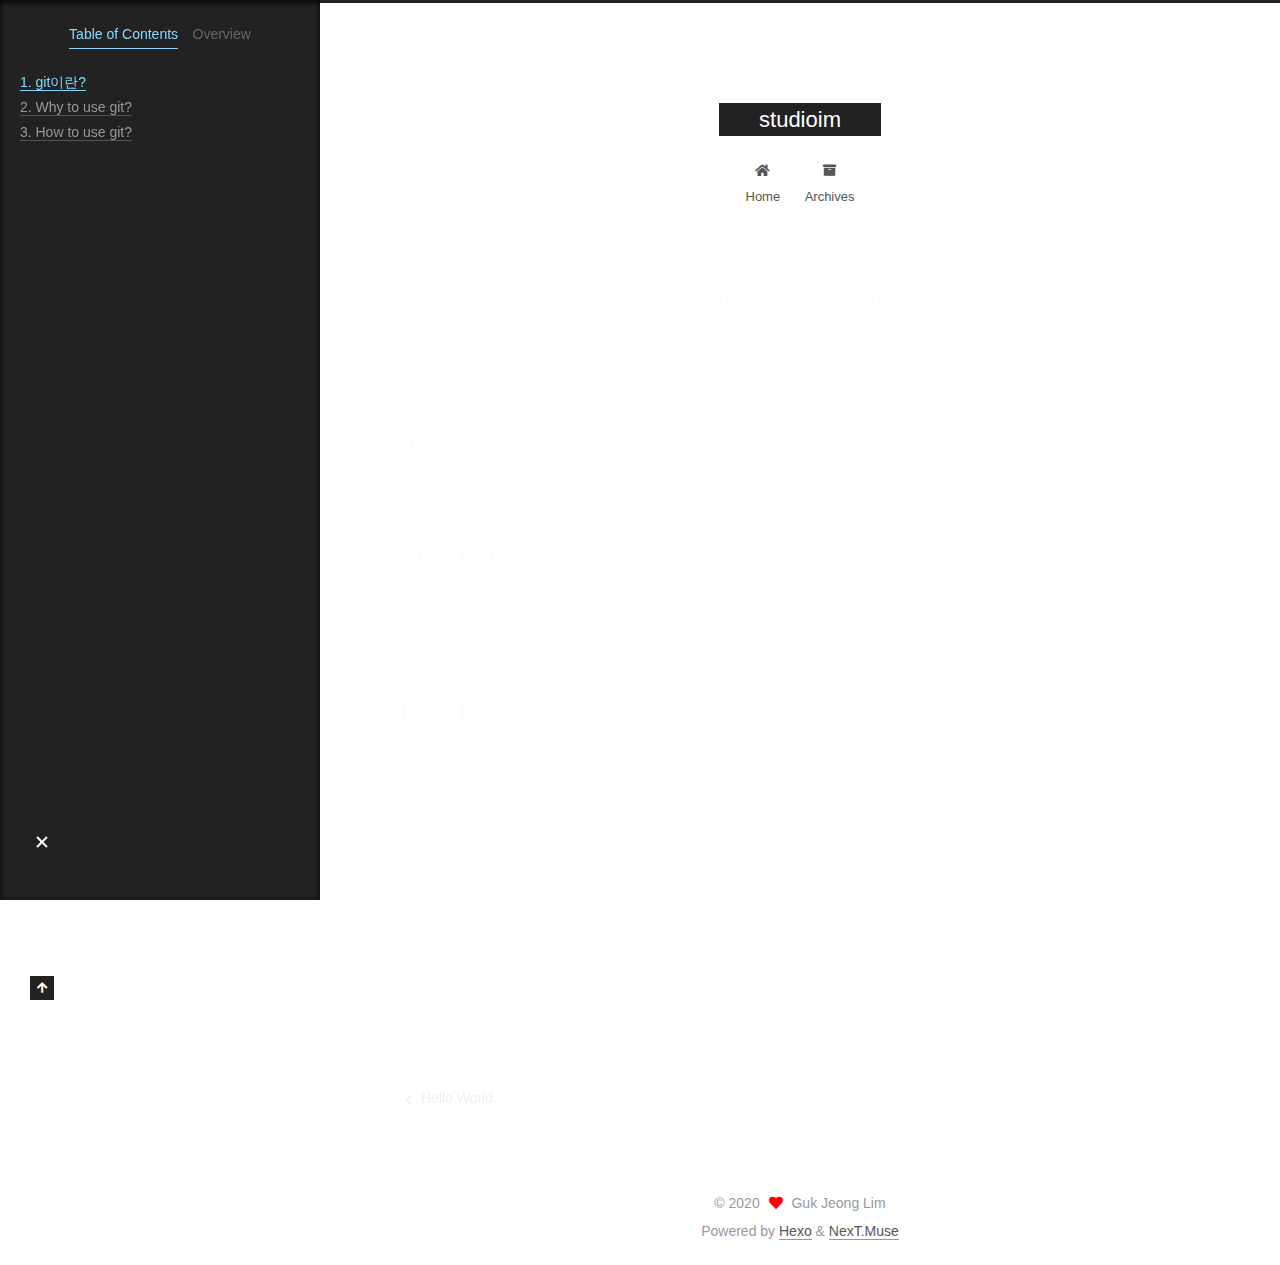
<file: 2020/04/17/git-is-awesome/index.html>
<!DOCTYPE html>
<html lang="en">
<head>
  <meta charset="UTF-8">
<meta name="viewport" content="width=device-width, initial-scale=1, maximum-scale=2">
<meta name="theme-color" content="#222">
<meta name="generator" content="Hexo 4.2.0">
  <link rel="apple-touch-icon" sizes="180x180" href="/images/apple-touch-icon-next.png">
  <link rel="icon" type="image/png" sizes="32x32" href="/images/favicon-32x32-next.png">
  <link rel="icon" type="image/png" sizes="16x16" href="/images/favicon-16x16-next.png">
  <link rel="mask-icon" href="/images/logo.svg" color="#222">

<link rel="stylesheet" href="/css/main.css">


<link rel="stylesheet" href="/lib/font-awesome/css/all.min.css">

<script id="hexo-configurations">
    var NexT = window.NexT || {};
    var CONFIG = {"hostname":"studioim.github.io","root":"/","scheme":"Muse","version":"7.8.0","exturl":false,"sidebar":{"position":"left","display":"post","padding":18,"offset":12,"onmobile":false},"copycode":{"enable":false,"show_result":false,"style":null},"back2top":{"enable":true,"sidebar":false,"scrollpercent":false},"bookmark":{"enable":false,"color":"#222","save":"auto"},"fancybox":false,"mediumzoom":false,"lazyload":false,"pangu":false,"comments":{"style":"tabs","active":null,"storage":true,"lazyload":false,"nav":null},"algolia":{"hits":{"per_page":10},"labels":{"input_placeholder":"Search for Posts","hits_empty":"We didn't find any results for the search: ${query}","hits_stats":"${hits} results found in ${time} ms"}},"localsearch":{"enable":false,"trigger":"auto","top_n_per_article":1,"unescape":false,"preload":false},"motion":{"enable":true,"async":false,"transition":{"post_block":"fadeIn","post_header":"slideDownIn","post_body":"slideDownIn","coll_header":"slideLeftIn","sidebar":"slideUpIn"}}};
  </script>

  <meta name="description" content="git이란?Linus Torvalds가supervison?을 만들다가 화가 나서 만들었다 Why to use git?자료 저장소로 사용할 수 있다포트폴리오 활용이 용이하다 How to use git? 커널을 통해 사용한다1) 파일을 만들거나 2) 파일을 깃헙에서 복사한 뒤add - commit -push 하는 과정이 중요하다.  hexo 이용한 블로그 만들">
<meta property="og:type" content="article">
<meta property="og:title" content="git-is-awesome">
<meta property="og:url" content="studioim.github.io/2020/04/17/git-is-awesome/index.html">
<meta property="og:site_name" content="studioim">
<meta property="og:description" content="git이란?Linus Torvalds가supervison?을 만들다가 화가 나서 만들었다 Why to use git?자료 저장소로 사용할 수 있다포트폴리오 활용이 용이하다 How to use git? 커널을 통해 사용한다1) 파일을 만들거나 2) 파일을 깃헙에서 복사한 뒤add - commit -push 하는 과정이 중요하다.  hexo 이용한 블로그 만들">
<meta property="og:locale" content="en_US">
<meta property="article:published_time" content="2020-04-17T07:23:53.000Z">
<meta property="article:modified_time" content="2020-04-17T10:07:01.759Z">
<meta property="article:author" content="Guk Jeong Lim">
<meta name="twitter:card" content="summary">

<link rel="canonical" href="studioim.github.io/2020/04/17/git-is-awesome/">


<script id="page-configurations">
  // https://hexo.io/docs/variables.html
  CONFIG.page = {
    sidebar: "",
    isHome : false,
    isPost : true,
    lang   : 'en'
  };
</script>

  <title>git-is-awesome | studioim</title>
  






  <noscript>
  <style>
  .use-motion .brand,
  .use-motion .menu-item,
  .sidebar-inner,
  .use-motion .post-block,
  .use-motion .pagination,
  .use-motion .comments,
  .use-motion .post-header,
  .use-motion .post-body,
  .use-motion .collection-header { opacity: initial; }

  .use-motion .site-title,
  .use-motion .site-subtitle {
    opacity: initial;
    top: initial;
  }

  .use-motion .logo-line-before i { left: initial; }
  .use-motion .logo-line-after i { right: initial; }
  </style>
</noscript>

</head>

<body itemscope itemtype="http://schema.org/WebPage">
  <div class="container use-motion">
    <div class="headband"></div>

    <header class="header" itemscope itemtype="http://schema.org/WPHeader">
      <div class="header-inner"><div class="site-brand-container">
  <div class="site-nav-toggle">
    <div class="toggle" aria-label="Toggle navigation bar">
      <span class="toggle-line toggle-line-first"></span>
      <span class="toggle-line toggle-line-middle"></span>
      <span class="toggle-line toggle-line-last"></span>
    </div>
  </div>

  <div class="site-meta">

    <a href="/" class="brand" rel="start">
      <span class="logo-line-before"><i></i></span>
      <h1 class="site-title">studioim</h1>
      <span class="logo-line-after"><i></i></span>
    </a>
  </div>

  <div class="site-nav-right">
    <div class="toggle popup-trigger">
    </div>
  </div>
</div>




<nav class="site-nav">
  <ul id="menu" class="main-menu menu">
        <li class="menu-item menu-item-home">

    <a href="/" rel="section"><i class="fa fa-home fa-fw"></i>Home</a>

  </li>
        <li class="menu-item menu-item-archives">

    <a href="/archives/" rel="section"><i class="fa fa-archive fa-fw"></i>Archives</a>

  </li>
  </ul>
</nav>




</div>
    </header>

    
  <div class="back-to-top">
    <i class="fa fa-arrow-up"></i>
    <span>0%</span>
  </div>


    <main class="main">
      <div class="main-inner">
        <div class="content-wrap">
          

          <div class="content post posts-expand">
            

    
  
  
  <article itemscope itemtype="http://schema.org/Article" class="post-block" lang="en">
    <link itemprop="mainEntityOfPage" href="studioim.github.io/2020/04/17/git-is-awesome/">

    <span hidden itemprop="author" itemscope itemtype="http://schema.org/Person">
      <meta itemprop="image" content="/images/avatar.gif">
      <meta itemprop="name" content="Guk Jeong Lim">
      <meta itemprop="description" content="">
    </span>

    <span hidden itemprop="publisher" itemscope itemtype="http://schema.org/Organization">
      <meta itemprop="name" content="studioim">
    </span>
      <header class="post-header">
        <h1 class="post-title" itemprop="name headline">
          git-is-awesome
        </h1>

        <div class="post-meta">
            <span class="post-meta-item">
              <span class="post-meta-item-icon">
                <i class="far fa-calendar"></i>
              </span>
              <span class="post-meta-item-text">Posted on</span>
              

              <time title="Created: 2020-04-17 16:23:53 / Modified: 19:07:01" itemprop="dateCreated datePublished" datetime="2020-04-17T16:23:53+09:00">2020-04-17</time>
            </span>

          

        </div>
      </header>

    
    
    
    <div class="post-body" itemprop="articleBody">

      
        <h2 id="git이란"><a href="#git이란" class="headerlink" title="git이란?"></a>git이란?</h2><p>Linus Torvalds가supervison?을 만들다가 화가 나서 만들었다</p>
<h2 id="Why-to-use-git"><a href="#Why-to-use-git" class="headerlink" title="Why to use git?"></a>Why to use git?</h2><p>자료 저장소로 사용할 수 있다<br>포트폴리오 활용이 용이하다</p>
<h2 id="How-to-use-git"><a href="#How-to-use-git" class="headerlink" title="How to use git?"></a>How to use git?</h2><ol>
<li><p>커널을 통해 사용한다<br>1) 파일을 만들거나 2) 파일을 깃헙에서 복사한 뒤<br>add - commit -push 하는 과정이 중요하다.</p>
</li>
<li><p>hexo 이용한 블로그 만들기</p>
</li>
</ol>
<ul>
<li>hexo clean &amp;&amp; hexo generate # 파일 수정 후 이를 적용시키기 위해서는 generate 해야 한다.</li>
<li>hexo server</li>
<li>hexo deploy</li>
</ul>

    </div>

    
    
    

      <footer class="post-footer">

        


        
    <div class="post-nav">
      <div class="post-nav-item">
    <a href="/2020/04/17/hello-world/" rel="prev" title="Hello World">
      <i class="fa fa-chevron-left"></i> Hello World
    </a></div>
      <div class="post-nav-item"></div>
    </div>
      </footer>
    
  </article>
  
  
  



          </div>
          

<script>
  window.addEventListener('tabs:register', () => {
    let { activeClass } = CONFIG.comments;
    if (CONFIG.comments.storage) {
      activeClass = localStorage.getItem('comments_active') || activeClass;
    }
    if (activeClass) {
      let activeTab = document.querySelector(`a[href="#comment-${activeClass}"]`);
      if (activeTab) {
        activeTab.click();
      }
    }
  });
  if (CONFIG.comments.storage) {
    window.addEventListener('tabs:click', event => {
      if (!event.target.matches('.tabs-comment .tab-content .tab-pane')) return;
      let commentClass = event.target.classList[1];
      localStorage.setItem('comments_active', commentClass);
    });
  }
</script>

        </div>
          
  
  <div class="toggle sidebar-toggle">
    <span class="toggle-line toggle-line-first"></span>
    <span class="toggle-line toggle-line-middle"></span>
    <span class="toggle-line toggle-line-last"></span>
  </div>

  <aside class="sidebar">
    <div class="sidebar-inner">

      <ul class="sidebar-nav motion-element">
        <li class="sidebar-nav-toc">
          Table of Contents
        </li>
        <li class="sidebar-nav-overview">
          Overview
        </li>
      </ul>

      <!--noindex-->
      <div class="post-toc-wrap sidebar-panel">
          <div class="post-toc motion-element"><ol class="nav"><li class="nav-item nav-level-2"><a class="nav-link" href="#git이란"><span class="nav-number">1.</span> <span class="nav-text">git이란?</span></a></li><li class="nav-item nav-level-2"><a class="nav-link" href="#Why-to-use-git"><span class="nav-number">2.</span> <span class="nav-text">Why to use git?</span></a></li><li class="nav-item nav-level-2"><a class="nav-link" href="#How-to-use-git"><span class="nav-number">3.</span> <span class="nav-text">How to use git?</span></a></li></ol></div>
      </div>
      <!--/noindex-->

      <div class="site-overview-wrap sidebar-panel">
        <div class="site-author motion-element" itemprop="author" itemscope itemtype="http://schema.org/Person">
  <p class="site-author-name" itemprop="name">Guk Jeong Lim</p>
  <div class="site-description" itemprop="description"></div>
</div>
<div class="site-state-wrap motion-element">
  <nav class="site-state">
      <div class="site-state-item site-state-posts">
          <a href="/archives/">
        
          <span class="site-state-item-count">2</span>
          <span class="site-state-item-name">posts</span>
        </a>
      </div>
  </nav>
</div>



      </div>

    </div>
  </aside>
  <div id="sidebar-dimmer"></div>


      </div>
    </main>

    <footer class="footer">
      <div class="footer-inner">
        

        

<div class="copyright">
  
  &copy; 
  <span itemprop="copyrightYear">2020</span>
  <span class="with-love">
    <i class="fa fa-heart"></i>
  </span>
  <span class="author" itemprop="copyrightHolder">Guk Jeong Lim</span>
</div>
  <div class="powered-by">Powered by <a href="https://hexo.io/" class="theme-link" rel="noopener" target="_blank">Hexo</a> & <a href="https://muse.theme-next.org/" class="theme-link" rel="noopener" target="_blank">NexT.Muse</a>
  </div>

        








      </div>
    </footer>
  </div>

  
  <script src="/lib/anime.min.js"></script>
  <script src="/lib/velocity/velocity.min.js"></script>
  <script src="/lib/velocity/velocity.ui.min.js"></script>

<script src="/js/utils.js"></script>

<script src="/js/motion.js"></script>


<script src="/js/schemes/muse.js"></script>


<script src="/js/next-boot.js"></script>




  















  

  

</body>
</html>
</file>
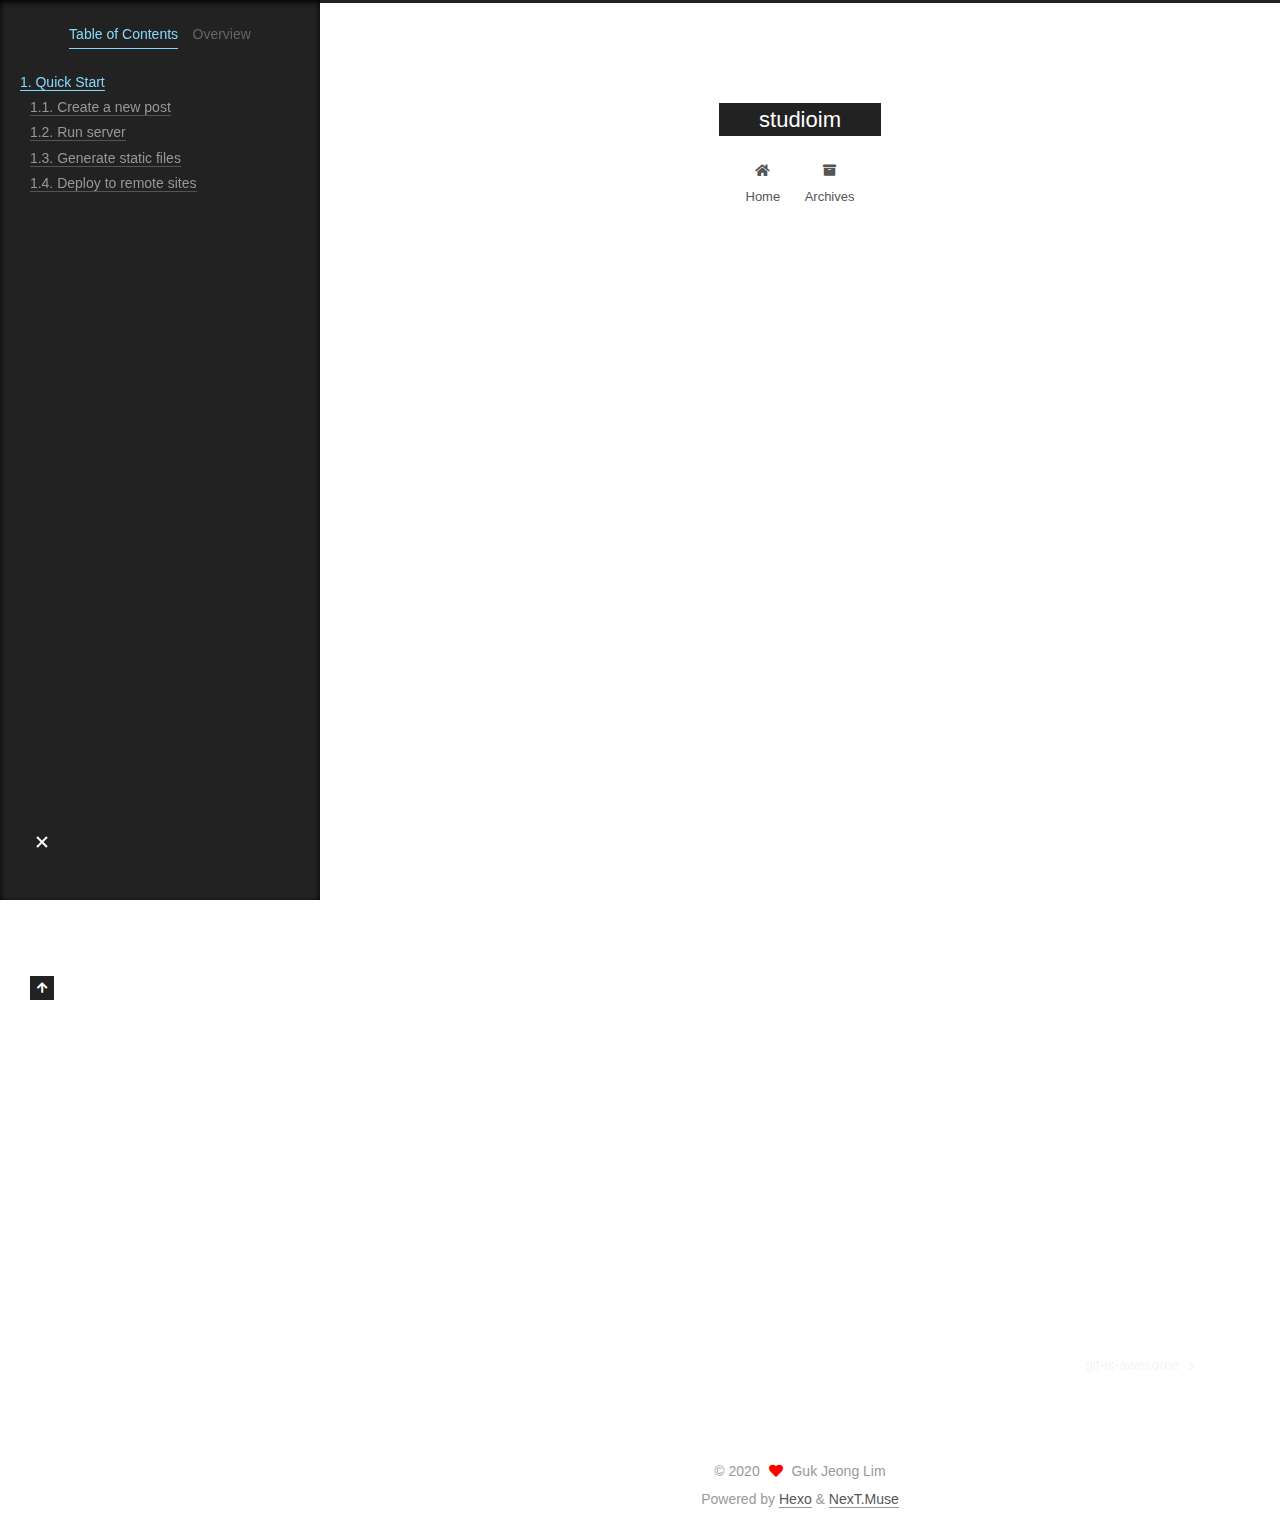
<file: 2020/04/17/hello-world/index.html>
<!DOCTYPE html>
<html lang="en">
<head>
  <meta charset="UTF-8">
<meta name="viewport" content="width=device-width, initial-scale=1, maximum-scale=2">
<meta name="theme-color" content="#222">
<meta name="generator" content="Hexo 4.2.0">
  <link rel="apple-touch-icon" sizes="180x180" href="/images/apple-touch-icon-next.png">
  <link rel="icon" type="image/png" sizes="32x32" href="/images/favicon-32x32-next.png">
  <link rel="icon" type="image/png" sizes="16x16" href="/images/favicon-16x16-next.png">
  <link rel="mask-icon" href="/images/logo.svg" color="#222">

<link rel="stylesheet" href="/css/main.css">


<link rel="stylesheet" href="/lib/font-awesome/css/all.min.css">

<script id="hexo-configurations">
    var NexT = window.NexT || {};
    var CONFIG = {"hostname":"studioim.github.io","root":"/","scheme":"Muse","version":"7.8.0","exturl":false,"sidebar":{"position":"left","display":"post","padding":18,"offset":12,"onmobile":false},"copycode":{"enable":false,"show_result":false,"style":null},"back2top":{"enable":true,"sidebar":false,"scrollpercent":false},"bookmark":{"enable":false,"color":"#222","save":"auto"},"fancybox":false,"mediumzoom":false,"lazyload":false,"pangu":false,"comments":{"style":"tabs","active":null,"storage":true,"lazyload":false,"nav":null},"algolia":{"hits":{"per_page":10},"labels":{"input_placeholder":"Search for Posts","hits_empty":"We didn't find any results for the search: ${query}","hits_stats":"${hits} results found in ${time} ms"}},"localsearch":{"enable":false,"trigger":"auto","top_n_per_article":1,"unescape":false,"preload":false},"motion":{"enable":true,"async":false,"transition":{"post_block":"fadeIn","post_header":"slideDownIn","post_body":"slideDownIn","coll_header":"slideLeftIn","sidebar":"slideUpIn"}}};
  </script>

  <meta name="description" content="Welcome to Hexo! This is your very first post. Check documentation for more info. If you get any problems when using Hexo, you can find the answer in troubleshooting or you can ask me on GitHub. Quick">
<meta property="og:type" content="article">
<meta property="og:title" content="Hello World">
<meta property="og:url" content="studioim.github.io/2020/04/17/hello-world/index.html">
<meta property="og:site_name" content="studioim">
<meta property="og:description" content="Welcome to Hexo! This is your very first post. Check documentation for more info. If you get any problems when using Hexo, you can find the answer in troubleshooting or you can ask me on GitHub. Quick">
<meta property="og:locale" content="en_US">
<meta property="article:published_time" content="2020-04-17T07:15:47.296Z">
<meta property="article:modified_time" content="2020-04-17T07:15:47.296Z">
<meta property="article:author" content="Guk Jeong Lim">
<meta name="twitter:card" content="summary">

<link rel="canonical" href="studioim.github.io/2020/04/17/hello-world/">


<script id="page-configurations">
  // https://hexo.io/docs/variables.html
  CONFIG.page = {
    sidebar: "",
    isHome : false,
    isPost : true,
    lang   : 'en'
  };
</script>

  <title>Hello World | studioim</title>
  






  <noscript>
  <style>
  .use-motion .brand,
  .use-motion .menu-item,
  .sidebar-inner,
  .use-motion .post-block,
  .use-motion .pagination,
  .use-motion .comments,
  .use-motion .post-header,
  .use-motion .post-body,
  .use-motion .collection-header { opacity: initial; }

  .use-motion .site-title,
  .use-motion .site-subtitle {
    opacity: initial;
    top: initial;
  }

  .use-motion .logo-line-before i { left: initial; }
  .use-motion .logo-line-after i { right: initial; }
  </style>
</noscript>

</head>

<body itemscope itemtype="http://schema.org/WebPage">
  <div class="container use-motion">
    <div class="headband"></div>

    <header class="header" itemscope itemtype="http://schema.org/WPHeader">
      <div class="header-inner"><div class="site-brand-container">
  <div class="site-nav-toggle">
    <div class="toggle" aria-label="Toggle navigation bar">
      <span class="toggle-line toggle-line-first"></span>
      <span class="toggle-line toggle-line-middle"></span>
      <span class="toggle-line toggle-line-last"></span>
    </div>
  </div>

  <div class="site-meta">

    <a href="/" class="brand" rel="start">
      <span class="logo-line-before"><i></i></span>
      <h1 class="site-title">studioim</h1>
      <span class="logo-line-after"><i></i></span>
    </a>
  </div>

  <div class="site-nav-right">
    <div class="toggle popup-trigger">
    </div>
  </div>
</div>




<nav class="site-nav">
  <ul id="menu" class="main-menu menu">
        <li class="menu-item menu-item-home">

    <a href="/" rel="section"><i class="fa fa-home fa-fw"></i>Home</a>

  </li>
        <li class="menu-item menu-item-archives">

    <a href="/archives/" rel="section"><i class="fa fa-archive fa-fw"></i>Archives</a>

  </li>
  </ul>
</nav>




</div>
    </header>

    
  <div class="back-to-top">
    <i class="fa fa-arrow-up"></i>
    <span>0%</span>
  </div>


    <main class="main">
      <div class="main-inner">
        <div class="content-wrap">
          

          <div class="content post posts-expand">
            

    
  
  
  <article itemscope itemtype="http://schema.org/Article" class="post-block" lang="en">
    <link itemprop="mainEntityOfPage" href="studioim.github.io/2020/04/17/hello-world/">

    <span hidden itemprop="author" itemscope itemtype="http://schema.org/Person">
      <meta itemprop="image" content="/images/avatar.gif">
      <meta itemprop="name" content="Guk Jeong Lim">
      <meta itemprop="description" content="">
    </span>

    <span hidden itemprop="publisher" itemscope itemtype="http://schema.org/Organization">
      <meta itemprop="name" content="studioim">
    </span>
      <header class="post-header">
        <h1 class="post-title" itemprop="name headline">
          Hello World
        </h1>

        <div class="post-meta">
            <span class="post-meta-item">
              <span class="post-meta-item-icon">
                <i class="far fa-calendar"></i>
              </span>
              <span class="post-meta-item-text">Posted on</span>

              <time title="Created: 2020-04-17 16:15:47" itemprop="dateCreated datePublished" datetime="2020-04-17T16:15:47+09:00">2020-04-17</time>
            </span>

          

        </div>
      </header>

    
    
    
    <div class="post-body" itemprop="articleBody">

      
        <p>Welcome to <a href="https://hexo.io/" target="_blank" rel="noopener">Hexo</a>! This is your very first post. Check <a href="https://hexo.io/docs/" target="_blank" rel="noopener">documentation</a> for more info. If you get any problems when using Hexo, you can find the answer in <a href="https://hexo.io/docs/troubleshooting.html" target="_blank" rel="noopener">troubleshooting</a> or you can ask me on <a href="https://github.com/hexojs/hexo/issues" target="_blank" rel="noopener">GitHub</a>.</p>
<h2 id="Quick-Start"><a href="#Quick-Start" class="headerlink" title="Quick Start"></a>Quick Start</h2><h3 id="Create-a-new-post"><a href="#Create-a-new-post" class="headerlink" title="Create a new post"></a>Create a new post</h3><figure class="highlight bash"><table><tr><td class="gutter"><pre><span class="line">1</span><br></pre></td><td class="code"><pre><span class="line">$ hexo new <span class="string">"My New Post"</span></span><br></pre></td></tr></table></figure>

<p>More info: <a href="https://hexo.io/docs/writing.html" target="_blank" rel="noopener">Writing</a></p>
<h3 id="Run-server"><a href="#Run-server" class="headerlink" title="Run server"></a>Run server</h3><figure class="highlight bash"><table><tr><td class="gutter"><pre><span class="line">1</span><br></pre></td><td class="code"><pre><span class="line">$ hexo server</span><br></pre></td></tr></table></figure>

<p>More info: <a href="https://hexo.io/docs/server.html" target="_blank" rel="noopener">Server</a></p>
<h3 id="Generate-static-files"><a href="#Generate-static-files" class="headerlink" title="Generate static files"></a>Generate static files</h3><figure class="highlight bash"><table><tr><td class="gutter"><pre><span class="line">1</span><br></pre></td><td class="code"><pre><span class="line">$ hexo generate</span><br></pre></td></tr></table></figure>

<p>More info: <a href="https://hexo.io/docs/generating.html" target="_blank" rel="noopener">Generating</a></p>
<h3 id="Deploy-to-remote-sites"><a href="#Deploy-to-remote-sites" class="headerlink" title="Deploy to remote sites"></a>Deploy to remote sites</h3><figure class="highlight bash"><table><tr><td class="gutter"><pre><span class="line">1</span><br></pre></td><td class="code"><pre><span class="line">$ hexo deploy</span><br></pre></td></tr></table></figure>

<p>More info: <a href="https://hexo.io/docs/one-command-deployment.html" target="_blank" rel="noopener">Deployment</a></p>

    </div>

    
    
    

      <footer class="post-footer">

        


        
    <div class="post-nav">
      <div class="post-nav-item"></div>
      <div class="post-nav-item">
    <a href="/2020/04/17/git-is-awesome/" rel="next" title="git-is-awesome">
      git-is-awesome <i class="fa fa-chevron-right"></i>
    </a></div>
    </div>
      </footer>
    
  </article>
  
  
  



          </div>
          

<script>
  window.addEventListener('tabs:register', () => {
    let { activeClass } = CONFIG.comments;
    if (CONFIG.comments.storage) {
      activeClass = localStorage.getItem('comments_active') || activeClass;
    }
    if (activeClass) {
      let activeTab = document.querySelector(`a[href="#comment-${activeClass}"]`);
      if (activeTab) {
        activeTab.click();
      }
    }
  });
  if (CONFIG.comments.storage) {
    window.addEventListener('tabs:click', event => {
      if (!event.target.matches('.tabs-comment .tab-content .tab-pane')) return;
      let commentClass = event.target.classList[1];
      localStorage.setItem('comments_active', commentClass);
    });
  }
</script>

        </div>
          
  
  <div class="toggle sidebar-toggle">
    <span class="toggle-line toggle-line-first"></span>
    <span class="toggle-line toggle-line-middle"></span>
    <span class="toggle-line toggle-line-last"></span>
  </div>

  <aside class="sidebar">
    <div class="sidebar-inner">

      <ul class="sidebar-nav motion-element">
        <li class="sidebar-nav-toc">
          Table of Contents
        </li>
        <li class="sidebar-nav-overview">
          Overview
        </li>
      </ul>

      <!--noindex-->
      <div class="post-toc-wrap sidebar-panel">
          <div class="post-toc motion-element"><ol class="nav"><li class="nav-item nav-level-2"><a class="nav-link" href="#Quick-Start"><span class="nav-number">1.</span> <span class="nav-text">Quick Start</span></a><ol class="nav-child"><li class="nav-item nav-level-3"><a class="nav-link" href="#Create-a-new-post"><span class="nav-number">1.1.</span> <span class="nav-text">Create a new post</span></a></li><li class="nav-item nav-level-3"><a class="nav-link" href="#Run-server"><span class="nav-number">1.2.</span> <span class="nav-text">Run server</span></a></li><li class="nav-item nav-level-3"><a class="nav-link" href="#Generate-static-files"><span class="nav-number">1.3.</span> <span class="nav-text">Generate static files</span></a></li><li class="nav-item nav-level-3"><a class="nav-link" href="#Deploy-to-remote-sites"><span class="nav-number">1.4.</span> <span class="nav-text">Deploy to remote sites</span></a></li></ol></li></ol></div>
      </div>
      <!--/noindex-->

      <div class="site-overview-wrap sidebar-panel">
        <div class="site-author motion-element" itemprop="author" itemscope itemtype="http://schema.org/Person">
  <p class="site-author-name" itemprop="name">Guk Jeong Lim</p>
  <div class="site-description" itemprop="description"></div>
</div>
<div class="site-state-wrap motion-element">
  <nav class="site-state">
      <div class="site-state-item site-state-posts">
          <a href="/archives/">
        
          <span class="site-state-item-count">2</span>
          <span class="site-state-item-name">posts</span>
        </a>
      </div>
  </nav>
</div>



      </div>

    </div>
  </aside>
  <div id="sidebar-dimmer"></div>


      </div>
    </main>

    <footer class="footer">
      <div class="footer-inner">
        

        

<div class="copyright">
  
  &copy; 
  <span itemprop="copyrightYear">2020</span>
  <span class="with-love">
    <i class="fa fa-heart"></i>
  </span>
  <span class="author" itemprop="copyrightHolder">Guk Jeong Lim</span>
</div>
  <div class="powered-by">Powered by <a href="https://hexo.io/" class="theme-link" rel="noopener" target="_blank">Hexo</a> & <a href="https://muse.theme-next.org/" class="theme-link" rel="noopener" target="_blank">NexT.Muse</a>
  </div>

        








      </div>
    </footer>
  </div>

  
  <script src="/lib/anime.min.js"></script>
  <script src="/lib/velocity/velocity.min.js"></script>
  <script src="/lib/velocity/velocity.ui.min.js"></script>

<script src="/js/utils.js"></script>

<script src="/js/motion.js"></script>


<script src="/js/schemes/muse.js"></script>


<script src="/js/next-boot.js"></script>




  















  

  

</body>
</html>
</file>
<file: css/main.css>
:root {
  --body-bg-color: #fff;
  --content-bg-color: #fff;
  --card-bg-color: #f5f5f5;
  --text-color: #555;
  --blockquote-color: #666;
  --link-color: #555;
  --link-hover-color: #222;
  --brand-color: #fff;
  --brand-hover-color: #fff;
  --table-row-odd-bg-color: #f9f9f9;
  --table-row-hover-bg-color: #f5f5f5;
  --menu-item-bg-color: #f5f5f5;
  --btn-default-bg: #222;
  --btn-default-color: #fff;
  --btn-default-border-color: #222;
  --btn-default-hover-bg: #fff;
  --btn-default-hover-color: #222;
  --btn-default-hover-border-color: #222;
}
html {
  line-height: 1.15; /* 1 */
  -webkit-text-size-adjust: 100%; /* 2 */
}
body {
  margin: 0;
}
main {
  display: block;
}
h1 {
  font-size: 2em;
  margin: 0.67em 0;
}
hr {
  box-sizing: content-box; /* 1 */
  height: 0; /* 1 */
  overflow: visible; /* 2 */
}
pre {
  font-family: monospace, monospace; /* 1 */
  font-size: 1em; /* 2 */
}
a {
  background: transparent;
}
abbr[title] {
  border-bottom: none; /* 1 */
  text-decoration: underline; /* 2 */
  text-decoration: underline dotted; /* 2 */
}
b,
strong {
  font-weight: bolder;
}
code,
kbd,
samp {
  font-family: monospace, monospace; /* 1 */
  font-size: 1em; /* 2 */
}
small {
  font-size: 80%;
}
sub,
sup {
  font-size: 75%;
  line-height: 0;
  position: relative;
  vertical-align: baseline;
}
sub {
  bottom: -0.25em;
}
sup {
  top: -0.5em;
}
img {
  border-style: none;
}
button,
input,
optgroup,
select,
textarea {
  font-family: inherit; /* 1 */
  font-size: 100%; /* 1 */
  line-height: 1.15; /* 1 */
  margin: 0; /* 2 */
}
button,
input {
/* 1 */
  overflow: visible;
}
button,
select {
/* 1 */
  text-transform: none;
}
button,
[type='button'],
[type='reset'],
[type='submit'] {
  -webkit-appearance: button;
}
button::-moz-focus-inner,
[type='button']::-moz-focus-inner,
[type='reset']::-moz-focus-inner,
[type='submit']::-moz-focus-inner {
  border-style: none;
  padding: 0;
}
button:-moz-focusring,
[type='button']:-moz-focusring,
[type='reset']:-moz-focusring,
[type='submit']:-moz-focusring {
  outline: 1px dotted ButtonText;
}
fieldset {
  padding: 0.35em 0.75em 0.625em;
}
legend {
  box-sizing: border-box; /* 1 */
  color: inherit; /* 2 */
  display: table; /* 1 */
  max-width: 100%; /* 1 */
  padding: 0; /* 3 */
  white-space: normal; /* 1 */
}
progress {
  vertical-align: baseline;
}
textarea {
  overflow: auto;
}
[type='checkbox'],
[type='radio'] {
  box-sizing: border-box; /* 1 */
  padding: 0; /* 2 */
}
[type='number']::-webkit-inner-spin-button,
[type='number']::-webkit-outer-spin-button {
  height: auto;
}
[type='search'] {
  outline-offset: -2px; /* 2 */
  -webkit-appearance: textfield; /* 1 */
}
[type='search']::-webkit-search-decoration {
  -webkit-appearance: none;
}
::-webkit-file-upload-button {
  font: inherit; /* 2 */
  -webkit-appearance: button; /* 1 */
}
details {
  display: block;
}
summary {
  display: list-item;
}
template {
  display: none;
}
[hidden] {
  display: none;
}
::selection {
  background: #262a30;
  color: #eee;
}
html,
body {
  height: 100%;
}
body {
  background: var(--body-bg-color);
  color: var(--text-color);
  font-family: 'Lato', "PingFang SC", "Microsoft YaHei", sans-serif;
  font-size: 1em;
  line-height: 2;
}
@media (max-width: 991px) {
  body {
    padding-left: 0 !important;
    padding-right: 0 !important;
  }
}
h1,
h2,
h3,
h4,
h5,
h6 {
  font-family: 'Lato', "PingFang SC", "Microsoft YaHei", sans-serif;
  font-weight: bold;
  line-height: 1.5;
  margin: 20px 0 15px;
}
h1 {
  font-size: 1.5em;
}
h2 {
  font-size: 1.375em;
}
h3 {
  font-size: 1.25em;
}
h4 {
  font-size: 1.125em;
}
h5 {
  font-size: 1em;
}
h6 {
  font-size: 0.875em;
}
p {
  margin: 0 0 20px 0;
}
a,
span.exturl {
  border-bottom: 1px solid #999;
  color: var(--link-color);
  outline: 0;
  text-decoration: none;
  overflow-wrap: break-word;
  word-wrap: break-word;
  cursor: pointer;
}
a:hover,
span.exturl:hover {
  border-bottom-color: var(--link-hover-color);
  color: var(--link-hover-color);
}
iframe,
img,
video {
  display: block;
  margin-left: auto;
  margin-right: auto;
  max-width: 100%;
}
hr {
  background-image: repeating-linear-gradient(-45deg, #ddd, #ddd 4px, transparent 4px, transparent 8px);
  border: 0;
  height: 3px;
  margin: 40px 0;
}
blockquote {
  border-left: 4px solid #ddd;
  color: var(--blockquote-color);
  margin: 0;
  padding: 0 15px;
}
blockquote cite::before {
  content: '-';
  padding: 0 5px;
}
dt {
  font-weight: bold;
}
dd {
  margin: 0;
  padding: 0;
}
kbd {
  background-color: #f5f5f5;
  background-image: linear-gradient(#eee, #fff, #eee);
  border: 1px solid #ccc;
  border-radius: 0.2em;
  box-shadow: 0.1em 0.1em 0.2em rgba(0,0,0,0.1);
  color: #555;
  font-family: inherit;
  padding: 0.1em 0.3em;
  white-space: nowrap;
}
.table-container {
  overflow: auto;
}
table {
  border-collapse: collapse;
  border-spacing: 0;
  font-size: 0.875em;
  margin: 0 0 20px 0;
  width: 100%;
}
tbody tr:nth-of-type(odd) {
  background: var(--table-row-odd-bg-color);
}
tbody tr:hover {
  background: var(--table-row-hover-bg-color);
}
caption,
th,
td {
  font-weight: normal;
  padding: 8px;
  text-align: left;
  vertical-align: middle;
}
th,
td {
  border: 1px solid #ddd;
  border-bottom: 3px solid #ddd;
}
th {
  font-weight: 700;
  padding-bottom: 10px;
}
td {
  border-bottom-width: 1px;
}
.btn {
  background: var(--btn-default-bg);
  border: 2px solid var(--btn-default-border-color);
  border-radius: 0;
  color: var(--btn-default-color);
  display: inline-block;
  font-size: 0.875em;
  line-height: 2;
  padding: 0 20px;
  text-decoration: none;
  transition-property: background-color;
  transition-delay: 0s;
  transition-duration: 0.2s;
  transition-timing-function: ease-in-out;
}
.btn:hover {
  background: var(--btn-default-hover-bg);
  border-color: var(--btn-default-hover-border-color);
  color: var(--btn-default-hover-color);
}
.btn + .btn {
  margin: 0 0 8px 8px;
}
.btn .fa-fw {
  text-align: left;
  width: 1.285714285714286em;
}
.toggle {
  line-height: 0;
}
.toggle .toggle-line {
  background: #fff;
  display: inline-block;
  height: 2px;
  left: 0;
  position: relative;
  top: 0;
  transition: all 0.4s;
  vertical-align: top;
  width: 100%;
}
.toggle .toggle-line:not(:first-child) {
  margin-top: 3px;
}
.toggle.toggle-arrow .toggle-line-first {
  left: 50%;
  top: 2px;
  transform: rotate(45deg);
  width: 50%;
}
.toggle.toggle-arrow .toggle-line-middle {
  left: 2px;
  width: 90%;
}
.toggle.toggle-arrow .toggle-line-last {
  left: 50%;
  top: -2px;
  transform: rotate(-45deg);
  width: 50%;
}
.toggle.toggle-close .toggle-line-first {
  transform: rotate(-45deg);
  top: 5px;
}
.toggle.toggle-close .toggle-line-middle {
  opacity: 0;
}
.toggle.toggle-close .toggle-line-last {
  transform: rotate(45deg);
  top: -5px;
}
.highlight,
pre {
  background: #f7f7f7;
  color: #4d4d4c;
  line-height: 1.6;
  margin: 0 auto 20px;
}
pre,
code {
  font-family: consolas, Menlo, monospace, "PingFang SC", "Microsoft YaHei";
}
code {
  background: #eee;
  border-radius: 3px;
  color: #555;
  padding: 2px 4px;
  overflow-wrap: break-word;
  word-wrap: break-word;
}
.highlight *::selection {
  background: #d6d6d6;
}
.highlight pre {
  border: 0;
  margin: 0;
  padding: 10px 0;
}
.highlight table {
  border: 0;
  margin: 0;
  width: auto;
}
.highlight td {
  border: 0;
  padding: 0;
}
.highlight figcaption {
  background: #eff2f3;
  color: #4d4d4c;
  display: flex;
  font-size: 0.875em;
  justify-content: space-between;
  line-height: 1.2;
  padding: 0.5em;
}
.highlight figcaption a {
  color: #4d4d4c;
}
.highlight figcaption a:hover {
  border-bottom-color: #4d4d4c;
}
.highlight .gutter {
  -moz-user-select: none;
  -ms-user-select: none;
  -webkit-user-select: none;
  user-select: none;
}
.highlight .gutter pre {
  background: #eff2f3;
  color: #869194;
  padding-left: 10px;
  padding-right: 10px;
  text-align: right;
}
.highlight .code pre {
  background: #f7f7f7;
  padding-left: 10px;
  width: 100%;
}
.gist table {
  width: auto;
}
.gist table td {
  border: 0;
}
pre {
  overflow: auto;
  padding: 10px;
}
pre code {
  background: none;
  color: #4d4d4c;
  font-size: 0.875em;
  padding: 0;
  text-shadow: none;
}
pre .deletion {
  background: #fdd;
}
pre .addition {
  background: #dfd;
}
pre .meta {
  color: #eab700;
  -moz-user-select: none;
  -ms-user-select: none;
  -webkit-user-select: none;
  user-select: none;
}
pre .comment {
  color: #8e908c;
}
pre .variable,
pre .attribute,
pre .tag,
pre .name,
pre .regexp,
pre .ruby .constant,
pre .xml .tag .title,
pre .xml .pi,
pre .xml .doctype,
pre .html .doctype,
pre .css .id,
pre .css .class,
pre .css .pseudo {
  color: #c82829;
}
pre .number,
pre .preprocessor,
pre .built_in,
pre .builtin-name,
pre .literal,
pre .params,
pre .constant,
pre .command {
  color: #f5871f;
}
pre .ruby .class .title,
pre .css .rules .attribute,
pre .string,
pre .symbol,
pre .value,
pre .inheritance,
pre .header,
pre .ruby .symbol,
pre .xml .cdata,
pre .special,
pre .formula {
  color: #718c00;
}
pre .title,
pre .css .hexcolor {
  color: #3e999f;
}
pre .function,
pre .python .decorator,
pre .python .title,
pre .ruby .function .title,
pre .ruby .title .keyword,
pre .perl .sub,
pre .javascript .title,
pre .coffeescript .title {
  color: #4271ae;
}
pre .keyword,
pre .javascript .function {
  color: #8959a8;
}
.blockquote-center {
  border-left: none;
  margin: 40px 0;
  padding: 0;
  position: relative;
  text-align: center;
}
.blockquote-center .fa {
  display: block;
  opacity: 0.6;
  position: absolute;
  width: 100%;
}
.blockquote-center .fa-quote-left {
  border-top: 1px solid #ccc;
  text-align: left;
  top: -20px;
}
.blockquote-center .fa-quote-right {
  border-bottom: 1px solid #ccc;
  text-align: right;
  bottom: -20px;
}
.blockquote-center p,
.blockquote-center div {
  text-align: center;
}
.post-body .group-picture img {
  margin: 0 auto;
  padding: 0 3px;
}
.group-picture-row {
  margin-bottom: 6px;
  overflow: hidden;
}
.group-picture-column {
  float: left;
  margin-bottom: 10px;
}
.post-body .label {
  color: #555;
  display: inline;
  padding: 0 2px;
}
.post-body .label.default {
  background: #f0f0f0;
}
.post-body .label.primary {
  background: #efe6f7;
}
.post-body .label.info {
  background: #e5f2f8;
}
.post-body .label.success {
  background: #e7f4e9;
}
.post-body .label.warning {
  background: #fcf6e1;
}
.post-body .label.danger {
  background: #fae8eb;
}
.post-body .tabs {
  margin-bottom: 20px;
}
.post-body .tabs,
.tabs-comment {
  display: block;
  padding-top: 10px;
  position: relative;
}
.post-body .tabs ul.nav-tabs,
.tabs-comment ul.nav-tabs {
  display: flex;
  flex-wrap: wrap;
  margin: 0;
  margin-bottom: -1px;
  padding: 0;
}
@media (max-width: 413px) {
  .post-body .tabs ul.nav-tabs,
  .tabs-comment ul.nav-tabs {
    display: block;
    margin-bottom: 5px;
  }
}
.post-body .tabs ul.nav-tabs li.tab,
.tabs-comment ul.nav-tabs li.tab {
  border-bottom: 1px solid #ddd;
  border-left: 1px solid transparent;
  border-right: 1px solid transparent;
  border-top: 3px solid transparent;
  flex-grow: 1;
  list-style-type: none;
  border-radius: 0 0 0 0;
}
@media (max-width: 413px) {
  .post-body .tabs ul.nav-tabs li.tab,
  .tabs-comment ul.nav-tabs li.tab {
    border-bottom: 1px solid transparent;
    border-left: 3px solid transparent;
    border-right: 1px solid transparent;
    border-top: 1px solid transparent;
  }
}
@media (max-width: 413px) {
  .post-body .tabs ul.nav-tabs li.tab,
  .tabs-comment ul.nav-tabs li.tab {
    border-radius: 0;
  }
}
.post-body .tabs ul.nav-tabs li.tab a,
.tabs-comment ul.nav-tabs li.tab a {
  border-bottom: initial;
  display: block;
  line-height: 1.8;
  outline: 0;
  padding: 0.25em 0.75em;
  text-align: center;
  transition-delay: 0s;
  transition-duration: 0.2s;
  transition-timing-function: ease-out;
}
.post-body .tabs ul.nav-tabs li.tab a i,
.tabs-comment ul.nav-tabs li.tab a i {
  width: 1.285714285714286em;
}
.post-body .tabs ul.nav-tabs li.tab.active,
.tabs-comment ul.nav-tabs li.tab.active {
  border-bottom: 1px solid transparent;
  border-left: 1px solid #ddd;
  border-right: 1px solid #ddd;
  border-top: 3px solid #fc6423;
}
@media (max-width: 413px) {
  .post-body .tabs ul.nav-tabs li.tab.active,
  .tabs-comment ul.nav-tabs li.tab.active {
    border-bottom: 1px solid #ddd;
    border-left: 3px solid #fc6423;
    border-right: 1px solid #ddd;
    border-top: 1px solid #ddd;
  }
}
.post-body .tabs ul.nav-tabs li.tab.active a,
.tabs-comment ul.nav-tabs li.tab.active a {
  color: var(--link-color);
  cursor: default;
}
.post-body .tabs .tab-content .tab-pane,
.tabs-comment .tab-content .tab-pane {
  border: 1px solid #ddd;
  border-top: 0;
  padding: 20px 20px 0 20px;
  border-radius: 0;
}
.post-body .tabs .tab-content .tab-pane:not(.active),
.tabs-comment .tab-content .tab-pane:not(.active) {
  display: none;
}
.post-body .tabs .tab-content .tab-pane.active,
.tabs-comment .tab-content .tab-pane.active {
  display: block;
}
.post-body .tabs .tab-content .tab-pane.active:nth-of-type(1),
.tabs-comment .tab-content .tab-pane.active:nth-of-type(1) {
  border-radius: 0 0 0 0;
}
@media (max-width: 413px) {
  .post-body .tabs .tab-content .tab-pane.active:nth-of-type(1),
  .tabs-comment .tab-content .tab-pane.active:nth-of-type(1) {
    border-radius: 0;
  }
}
.post-body .note {
  border-radius: 3px;
  margin-bottom: 20px;
  padding: 1em;
  position: relative;
  border: 1px solid #eee;
  border-left-width: 5px;
}
.post-body .note h2,
.post-body .note h3,
.post-body .note h4,
.post-body .note h5,
.post-body .note h6 {
  margin-top: 0;
  border-bottom: initial;
  margin-bottom: 0;
  padding-top: 0;
}
.post-body .note p:first-child,
.post-body .note ul:first-child,
.post-body .note ol:first-child,
.post-body .note table:first-child,
.post-body .note pre:first-child,
.post-body .note blockquote:first-child,
.post-body .note img:first-child {
  margin-top: 0;
}
.post-body .note p:last-child,
.post-body .note ul:last-child,
.post-body .note ol:last-child,
.post-body .note table:last-child,
.post-body .note pre:last-child,
.post-body .note blockquote:last-child,
.post-body .note img:last-child {
  margin-bottom: 0;
}
.post-body .note.default {
  border-left-color: #777;
}
.post-body .note.default h2,
.post-body .note.default h3,
.post-body .note.default h4,
.post-body .note.default h5,
.post-body .note.default h6 {
  color: #777;
}
.post-body .note.primary {
  border-left-color: #6f42c1;
}
.post-body .note.primary h2,
.post-body .note.primary h3,
.post-body .note.primary h4,
.post-body .note.primary h5,
.post-body .note.primary h6 {
  color: #6f42c1;
}
.post-body .note.info {
  border-left-color: #428bca;
}
.post-body .note.info h2,
.post-body .note.info h3,
.post-body .note.info h4,
.post-body .note.info h5,
.post-body .note.info h6 {
  color: #428bca;
}
.post-body .note.success {
  border-left-color: #5cb85c;
}
.post-body .note.success h2,
.post-body .note.success h3,
.post-body .note.success h4,
.post-body .note.success h5,
.post-body .note.success h6 {
  color: #5cb85c;
}
.post-body .note.warning {
  border-left-color: #f0ad4e;
}
.post-body .note.warning h2,
.post-body .note.warning h3,
.post-body .note.warning h4,
.post-body .note.warning h5,
.post-body .note.warning h6 {
  color: #f0ad4e;
}
.post-body .note.danger {
  border-left-color: #d9534f;
}
.post-body .note.danger h2,
.post-body .note.danger h3,
.post-body .note.danger h4,
.post-body .note.danger h5,
.post-body .note.danger h6 {
  color: #d9534f;
}
.pagination .prev,
.pagination .next,
.pagination .page-number,
.pagination .space {
  display: inline-block;
  margin: 0 10px;
  padding: 0 11px;
  position: relative;
  top: -1px;
}
@media (max-width: 767px) {
  .pagination .prev,
  .pagination .next,
  .pagination .page-number,
  .pagination .space {
    margin: 0 5px;
  }
}
.pagination {
  border-top: 1px solid #eee;
  margin: 120px 0 0;
  text-align: center;
}
.pagination .prev,
.pagination .next,
.pagination .page-number {
  border-bottom: 0;
  border-top: 1px solid #eee;
  transition-property: border-color;
  transition-delay: 0s;
  transition-duration: 0.2s;
  transition-timing-function: ease-in-out;
}
.pagination .prev:hover,
.pagination .next:hover,
.pagination .page-number:hover {
  border-top-color: #222;
}
.pagination .space {
  margin: 0;
  padding: 0;
}
.pagination .prev {
  margin-left: 0;
}
.pagination .next {
  margin-right: 0;
}
.pagination .page-number.current {
  background: #ccc;
  border-top-color: #ccc;
  color: #fff;
}
@media (max-width: 767px) {
  .pagination {
    border-top: none;
  }
  .pagination .prev,
  .pagination .next,
  .pagination .page-number {
    border-bottom: 1px solid #eee;
    border-top: 0;
    margin-bottom: 10px;
    padding: 0 10px;
  }
  .pagination .prev:hover,
  .pagination .next:hover,
  .pagination .page-number:hover {
    border-bottom-color: #222;
  }
}
.comments {
  margin-top: 60px;
  overflow: hidden;
}
.comment-button-group {
  display: flex;
  flex-wrap: wrap-reverse;
  justify-content: center;
  margin: 1em 0;
}
.comment-button-group .comment-button {
  margin: 0.1em 0.2em;
}
.comment-button-group .comment-button.active {
  background: var(--btn-default-hover-bg);
  border-color: var(--btn-default-hover-border-color);
  color: var(--btn-default-hover-color);
}
.comment-position {
  display: none;
}
.comment-position.active {
  display: block;
}
.tabs-comment {
  background: var(--content-bg-color);
  margin-top: 4em;
  padding-top: 0;
}
.tabs-comment .comments {
  border: 0;
  box-shadow: none;
  margin-top: 0;
  padding-top: 0;
}
.container {
  min-height: 100%;
  position: relative;
}
.main-inner {
  margin: 0 auto;
  width: 700px;
}
@media (min-width: 1200px) {
  .main-inner {
    width: 800px;
  }
}
@media (min-width: 1600px) {
  .main-inner {
    width: 900px;
  }
}
@media (max-width: 767px) {
  .content-wrap {
    padding: 0 20px;
  }
}
.header {
  background: transparent;
}
.header-inner {
  margin: 0 auto;
  width: 700px;
}
@media (min-width: 1200px) {
  .header-inner {
    width: 800px;
  }
}
@media (min-width: 1600px) {
  .header-inner {
    width: 900px;
  }
}
.site-brand-container {
  display: flex;
  flex-shrink: 0;
  padding: 0 10px;
}
.headband {
  background: #222;
  height: 3px;
}
.site-meta {
  flex-grow: 1;
  text-align: center;
}
@media (max-width: 767px) {
  .site-meta {
    text-align: center;
  }
}
.brand {
  border-bottom: none;
  color: var(--brand-color);
  display: inline-block;
  line-height: 1.375em;
  padding: 0 40px;
  position: relative;
}
.brand:hover {
  color: var(--brand-hover-color);
}
.site-title {
  font-family: 'Lato', "PingFang SC", "Microsoft YaHei", sans-serif;
  font-size: 1.375em;
  font-weight: normal;
  margin: 0;
}
.site-subtitle {
  color: #999;
  font-size: 0.8125em;
  margin: 10px 0;
}
.use-motion .brand {
  opacity: 0;
}
.use-motion .site-title,
.use-motion .site-subtitle,
.use-motion .custom-logo-image {
  opacity: 0;
  position: relative;
  top: -10px;
}
.site-nav-toggle,
.site-nav-right {
  display: none;
}
@media (max-width: 767px) {
  .site-nav-toggle,
  .site-nav-right {
    display: flex;
    flex-direction: column;
    justify-content: center;
  }
}
.site-nav-toggle .toggle,
.site-nav-right .toggle {
  color: var(--text-color);
  padding: 10px;
  width: 22px;
}
.site-nav-toggle .toggle .toggle-line,
.site-nav-right .toggle .toggle-line {
  background: var(--text-color);
  border-radius: 1px;
}
.site-nav {
  display: block;
}
@media (max-width: 767px) {
  .site-nav {
    clear: both;
    display: none;
  }
}
.site-nav.site-nav-on {
  display: block;
}
.menu {
  margin-top: 20px;
  padding-left: 0;
  text-align: center;
}
.menu-item {
  display: inline-block;
  list-style: none;
  margin: 0 10px;
}
@media (max-width: 767px) {
  .menu-item {
    display: block;
    margin-top: 10px;
  }
  .menu-item.menu-item-search {
    display: none;
  }
}
.menu-item a,
.menu-item span.exturl {
  border-bottom: 0;
  display: block;
  font-size: 0.8125em;
  transition-property: border-color;
  transition-delay: 0s;
  transition-duration: 0.2s;
  transition-timing-function: ease-in-out;
}
@media (hover: none) {
  .menu-item a:hover,
  .menu-item span.exturl:hover {
    border-bottom-color: transparent !important;
  }
}
.menu-item .fa,
.menu-item .fab,
.menu-item .far,
.menu-item .fas {
  margin-right: 8px;
}
.menu-item .badge {
  display: inline-block;
  font-weight: bold;
  line-height: 1;
  margin-left: 0.35em;
  margin-top: 0.35em;
  text-align: center;
  white-space: nowrap;
}
@media (max-width: 767px) {
  .menu-item .badge {
    float: right;
    margin-left: 0;
  }
}
.menu-item-active a,
.menu .menu-item a:hover,
.menu .menu-item span.exturl:hover {
  background: var(--menu-item-bg-color);
}
.use-motion .menu-item {
  opacity: 0;
}
.sidebar {
  background: #222;
  bottom: 0;
  box-shadow: inset 0 2px 6px #000;
  position: fixed;
  top: 0;
}
@media (max-width: 991px) {
  .sidebar {
    display: none;
  }
}
.sidebar-inner {
  color: #999;
  padding: 18px 10px;
  text-align: center;
}
.cc-license {
  margin-top: 10px;
  text-align: center;
}
.cc-license .cc-opacity {
  border-bottom: none;
  opacity: 0.7;
}
.cc-license .cc-opacity:hover {
  opacity: 0.9;
}
.cc-license img {
  display: inline-block;
}
.site-author-image {
  border: 2px solid #333;
  display: block;
  margin: 0 auto;
  max-width: 96px;
  padding: 2px;
}
.site-author-name {
  color: #f5f5f5;
  font-weight: normal;
  margin: 5px 0 0;
  text-align: center;
}
.site-description {
  color: #999;
  font-size: 1em;
  margin-top: 5px;
  text-align: center;
}
.links-of-author {
  margin-top: 15px;
}
.links-of-author a,
.links-of-author span.exturl {
  border-bottom-color: #555;
  display: inline-block;
  font-size: 0.8125em;
  margin-bottom: 10px;
  margin-right: 10px;
  vertical-align: middle;
}
.links-of-author a::before,
.links-of-author span.exturl::before {
  background: #04fbff;
  border-radius: 50%;
  content: ' ';
  display: inline-block;
  height: 4px;
  margin-right: 3px;
  vertical-align: middle;
  width: 4px;
}
.sidebar-button {
  margin-top: 15px;
}
.sidebar-button a {
  border: 1px solid #fc6423;
  border-radius: 4px;
  color: #fc6423;
  display: inline-block;
  padding: 0 15px;
}
.sidebar-button a .fa,
.sidebar-button a .fab,
.sidebar-button a .far,
.sidebar-button a .fas {
  margin-right: 5px;
}
.sidebar-button a:hover {
  background: #fc6423;
  border: 1px solid #fc6423;
  color: #fff;
}
.sidebar-button a:hover .fa,
.sidebar-button a:hover .fab,
.sidebar-button a:hover .far,
.sidebar-button a:hover .fas {
  color: #fff;
}
.links-of-blogroll {
  font-size: 0.8125em;
  margin-top: 10px;
}
.links-of-blogroll-title {
  font-size: 0.875em;
  font-weight: 600;
  margin-top: 0;
}
.links-of-blogroll-list {
  list-style: none;
  margin: 0;
  padding: 0;
}
#sidebar-dimmer {
  display: none;
}
@media (max-width: 767px) {
  #sidebar-dimmer {
    background: #000;
    display: block;
    height: 100%;
    left: 100%;
    opacity: 0;
    position: fixed;
    top: 0;
    width: 100%;
    z-index: 1100;
  }
  .sidebar-active + #sidebar-dimmer {
    opacity: 0.7;
    transform: translateX(-100%);
    transition: opacity 0.5s;
  }
}
.sidebar-nav {
  margin: 0;
  padding-bottom: 20px;
  padding-left: 0;
}
.sidebar-nav li {
  border-bottom: 1px solid transparent;
  color: #666;
  cursor: pointer;
  display: inline-block;
  font-size: 0.875em;
}
.sidebar-nav li.sidebar-nav-overview {
  margin-left: 10px;
}
.sidebar-nav li:hover {
  color: #f5f5f5;
}
.sidebar-nav .sidebar-nav-active {
  border-bottom-color: #87daff;
  color: #87daff;
}
.sidebar-nav .sidebar-nav-active:hover {
  color: #87daff;
}
.sidebar-panel {
  display: none;
  overflow-x: hidden;
  overflow-y: auto;
}
.sidebar-panel-active {
  display: block;
}
.sidebar-toggle {
  background: #222;
  bottom: 45px;
  cursor: pointer;
  height: 14px;
  left: 30px;
  padding: 5px;
  position: fixed;
  width: 14px;
  z-index: 1300;
}
@media (max-width: 991px) {
  .sidebar-toggle {
    left: 20px;
    opacity: 0.8;
    display: none;
  }
}
.sidebar-toggle:hover .toggle-line {
  background: #87daff;
}
.post-toc {
  font-size: 0.875em;
}
.post-toc ol {
  list-style: none;
  margin: 0;
  padding: 0 2px 5px 10px;
  text-align: left;
}
.post-toc ol > ol {
  padding-left: 0;
}
.post-toc ol a {
  transition-property: all;
  transition-delay: 0s;
  transition-duration: 0.2s;
  transition-timing-function: ease-in-out;
}
.post-toc .nav-item {
  line-height: 1.8;
  overflow: hidden;
  text-overflow: ellipsis;
  white-space: nowrap;
}
.post-toc .nav .nav-child {
  display: none;
}
.post-toc .nav .active > .nav-child {
  display: block;
}
.post-toc .nav .active-current > .nav-child {
  display: block;
}
.post-toc .nav .active-current > .nav-child > .nav-item {
  display: block;
}
.post-toc .nav .active > a {
  border-bottom-color: #87daff;
  color: #87daff;
}
.post-toc .nav .active-current > a {
  color: #87daff;
}
.post-toc .nav .active-current > a:hover {
  color: #87daff;
}
.site-state {
  display: flex;
  justify-content: center;
  line-height: 1.4;
  margin-top: 10px;
  overflow: hidden;
  text-align: center;
  white-space: nowrap;
}
.site-state-item {
  padding: 0 15px;
}
.site-state-item:not(:first-child) {
  border-left: 1px solid #333;
}
.site-state-item a {
  border-bottom: none;
}
.site-state-item-count {
  display: block;
  font-size: 1.25em;
  font-weight: 600;
  text-align: center;
}
.site-state-item-name {
  color: inherit;
  font-size: 0.875em;
}
.footer {
  color: #999;
  font-size: 0.875em;
  padding: 20px 0;
}
.footer.footer-fixed {
  bottom: 0;
  left: 0;
  position: absolute;
  right: 0;
}
.footer-inner {
  box-sizing: border-box;
  margin: 0 auto;
  text-align: center;
  width: 700px;
}
@media (min-width: 1200px) {
  .footer-inner {
    width: 800px;
  }
}
@media (min-width: 1600px) {
  .footer-inner {
    width: 900px;
  }
}
.languages {
  display: inline-block;
  font-size: 1.125em;
  position: relative;
}
.languages .lang-select-label span {
  margin: 0 0.5em;
}
.languages .lang-select {
  height: 100%;
  left: 0;
  opacity: 0;
  position: absolute;
  top: 0;
  width: 100%;
}
.with-love {
  color: #ff0000;
  display: inline-block;
  margin: 0 5px;
}
.powered-by,
.theme-info {
  display: inline-block;
}
@-moz-keyframes iconAnimate {
  0%, 100% {
    transform: scale(1);
  }
  10%, 30% {
    transform: scale(0.9);
  }
  20%, 40%, 60%, 80% {
    transform: scale(1.1);
  }
  50%, 70% {
    transform: scale(1.1);
  }
}
@-webkit-keyframes iconAnimate {
  0%, 100% {
    transform: scale(1);
  }
  10%, 30% {
    transform: scale(0.9);
  }
  20%, 40%, 60%, 80% {
    transform: scale(1.1);
  }
  50%, 70% {
    transform: scale(1.1);
  }
}
@-o-keyframes iconAnimate {
  0%, 100% {
    transform: scale(1);
  }
  10%, 30% {
    transform: scale(0.9);
  }
  20%, 40%, 60%, 80% {
    transform: scale(1.1);
  }
  50%, 70% {
    transform: scale(1.1);
  }
}
@keyframes iconAnimate {
  0%, 100% {
    transform: scale(1);
  }
  10%, 30% {
    transform: scale(0.9);
  }
  20%, 40%, 60%, 80% {
    transform: scale(1.1);
  }
  50%, 70% {
    transform: scale(1.1);
  }
}
.back-to-top {
  font-size: 12px;
  text-align: center;
  transition-delay: 0s;
  transition-duration: 0.2s;
  transition-timing-function: ease-in-out;
}
.back-to-top {
  background: #222;
  bottom: -100px;
  box-sizing: border-box;
  color: #fff;
  cursor: pointer;
  left: 30px;
  opacity: 1;
  padding: 0 6px;
  position: fixed;
  transition-property: bottom;
  z-index: 1300;
  width: 24px;
}
.back-to-top span {
  display: none;
}
.back-to-top:hover {
  color: #87daff;
}
.back-to-top.back-to-top-on {
  bottom: 19px;
}
@media (max-width: 991px) {
  .back-to-top {
    left: 20px;
    opacity: 0.8;
  }
}
.post-body {
  font-family: 'Lato', "PingFang SC", "Microsoft YaHei", sans-serif;
  overflow-wrap: break-word;
  word-wrap: break-word;
}
@media (min-width: 1200px) {
  .post-body {
    font-size: 1.125em;
  }
}
.post-body .exturl .fa {
  font-size: 0.875em;
  margin-left: 4px;
}
.post-body .image-caption,
.post-body .figure .caption {
  color: #999;
  font-size: 0.875em;
  font-weight: bold;
  line-height: 1;
  margin: -20px auto 15px;
  text-align: center;
}
.post-sticky-flag {
  display: inline-block;
  transform: rotate(30deg);
}
.post-button {
  margin-top: 40px;
  text-align: center;
}
.use-motion .post-block,
.use-motion .pagination,
.use-motion .comments {
  opacity: 0;
}
.use-motion .post-header {
  opacity: 0;
}
.use-motion .post-body {
  opacity: 0;
}
.use-motion .collection-header {
  opacity: 0;
}
.posts-collapse {
  margin-left: 35px;
  position: relative;
}
@media (max-width: 767px) {
  .posts-collapse {
    margin-left: 0px;
    margin-right: 0px;
  }
}
.posts-collapse .collection-title {
  font-size: 1.125em;
  position: relative;
}
.posts-collapse .collection-title::before {
  background: #999;
  border: 1px solid #fff;
  border-radius: 50%;
  content: ' ';
  height: 10px;
  left: 0;
  margin-left: -6px;
  margin-top: -4px;
  position: absolute;
  top: 50%;
  width: 10px;
}
.posts-collapse .collection-year {
  font-size: 1.5em;
  font-weight: bold;
  margin: 60px 0;
  position: relative;
}
.posts-collapse .collection-year::before {
  background: #bbb;
  border-radius: 50%;
  content: ' ';
  height: 8px;
  left: 0;
  margin-left: -4px;
  margin-top: -4px;
  position: absolute;
  top: 50%;
  width: 8px;
}
.posts-collapse .collection-header {
  display: block;
  margin: 0 0 0 20px;
}
.posts-collapse .collection-header small {
  color: #bbb;
  margin-left: 5px;
}
.posts-collapse .post-header {
  border-bottom: 1px dashed #ccc;
  margin: 30px 0;
  padding-left: 15px;
  position: relative;
  transition-property: border;
  transition-delay: 0s;
  transition-duration: 0.2s;
  transition-timing-function: ease-in-out;
}
.posts-collapse .post-header::before {
  background: #bbb;
  border: 1px solid #fff;
  border-radius: 50%;
  content: ' ';
  height: 6px;
  left: 0;
  margin-left: -4px;
  position: absolute;
  top: 0.75em;
  transition-property: background;
  width: 6px;
  transition-delay: 0s;
  transition-duration: 0.2s;
  transition-timing-function: ease-in-out;
}
.posts-collapse .post-header:hover {
  border-bottom-color: #666;
}
.posts-collapse .post-header:hover::before {
  background: #222;
}
.posts-collapse .post-meta {
  display: inline;
  font-size: 0.75em;
  margin-right: 10px;
}
.posts-collapse .post-title {
  display: inline;
}
.posts-collapse .post-title a,
.posts-collapse .post-title span.exturl {
  border-bottom: none;
  color: var(--link-color);
}
.posts-collapse .post-title .fa-external-link-alt {
  font-size: 0.875em;
  margin-left: 5px;
}
.posts-collapse::before {
  background: #f5f5f5;
  content: ' ';
  height: 100%;
  left: 0;
  margin-left: -2px;
  position: absolute;
  top: 1.25em;
  width: 4px;
}
.post-eof {
  background: #ccc;
  height: 1px;
  margin: 80px auto 60px;
  text-align: center;
  width: 8%;
}
.post-block:last-of-type .post-eof {
  display: none;
}
.content {
  padding-top: 40px;
}
@media (min-width: 992px) {
  .post-body {
    text-align: justify;
  }
}
@media (max-width: 991px) {
  .post-body {
    text-align: justify;
  }
}
.post-body h1,
.post-body h2,
.post-body h3,
.post-body h4,
.post-body h5,
.post-body h6 {
  padding-top: 10px;
}
.post-body h1 .header-anchor,
.post-body h2 .header-anchor,
.post-body h3 .header-anchor,
.post-body h4 .header-anchor,
.post-body h5 .header-anchor,
.post-body h6 .header-anchor {
  border-bottom-style: none;
  color: #ccc;
  float: right;
  margin-left: 10px;
  visibility: hidden;
}
.post-body h1 .header-anchor:hover,
.post-body h2 .header-anchor:hover,
.post-body h3 .header-anchor:hover,
.post-body h4 .header-anchor:hover,
.post-body h5 .header-anchor:hover,
.post-body h6 .header-anchor:hover {
  color: inherit;
}
.post-body h1:hover .header-anchor,
.post-body h2:hover .header-anchor,
.post-body h3:hover .header-anchor,
.post-body h4:hover .header-anchor,
.post-body h5:hover .header-anchor,
.post-body h6:hover .header-anchor {
  visibility: visible;
}
.post-body iframe,
.post-body img,
.post-body video {
  margin-bottom: 20px;
}
.post-body .video-container {
  height: 0;
  margin-bottom: 20px;
  overflow: hidden;
  padding-top: 75%;
  position: relative;
  width: 100%;
}
.post-body .video-container iframe,
.post-body .video-container object,
.post-body .video-container embed {
  height: 100%;
  left: 0;
  margin: 0;
  position: absolute;
  top: 0;
  width: 100%;
}
.post-gallery {
  align-items: center;
  display: grid;
  grid-gap: 10px;
  grid-template-columns: 1fr 1fr 1fr;
  margin-bottom: 20px;
}
@media (max-width: 767px) {
  .post-gallery {
    grid-template-columns: 1fr 1fr;
  }
}
.post-gallery a {
  border: 0;
}
.post-gallery img {
  margin: 0;
}
.posts-expand .post-header {
  font-size: 1.125em;
}
.posts-expand .post-title {
  font-size: 1.5em;
  font-weight: normal;
  margin: initial;
  text-align: center;
  overflow-wrap: break-word;
  word-wrap: break-word;
}
.posts-expand .post-title-link {
  border-bottom: none;
  color: var(--link-color);
  display: inline-block;
  position: relative;
  vertical-align: top;
}
.posts-expand .post-title-link::before {
  background: var(--link-color);
  bottom: 0;
  content: '';
  height: 2px;
  left: 0;
  position: absolute;
  transform: scaleX(0);
  visibility: hidden;
  width: 100%;
  transition-delay: 0s;
  transition-duration: 0.2s;
  transition-timing-function: ease-in-out;
}
.posts-expand .post-title-link:hover::before {
  transform: scaleX(1);
  visibility: visible;
}
.posts-expand .post-title-link .fa-external-link-alt {
  font-size: 0.875em;
  margin-left: 5px;
}
.posts-expand .post-meta {
  color: #999;
  font-family: 'Lato', "PingFang SC", "Microsoft YaHei", sans-serif;
  font-size: 0.75em;
  margin: 3px 0 60px 0;
  text-align: center;
}
.posts-expand .post-meta .post-description {
  font-size: 0.875em;
  margin-top: 2px;
}
.posts-expand .post-meta time {
  border-bottom: 1px dashed #999;
  cursor: pointer;
}
.post-meta .post-meta-item + .post-meta-item::before {
  content: '|';
  margin: 0 0.5em;
}
.post-meta-divider {
  margin: 0 0.5em;
}
.post-meta-item-icon {
  margin-right: 3px;
}
@media (max-width: 991px) {
  .post-meta-item-icon {
    display: inline-block;
  }
}
@media (max-width: 991px) {
  .post-meta-item-text {
    display: none;
  }
}
.post-nav {
  border-top: 1px solid #eee;
  display: flex;
  justify-content: space-between;
  margin-top: 15px;
  padding: 10px 5px 0;
}
.post-nav-item {
  flex: 1;
}
.post-nav-item a {
  border-bottom: none;
  display: block;
  font-size: 0.875em;
  line-height: 1.6;
  position: relative;
}
.post-nav-item a:active {
  top: 2px;
}
.post-nav-item .fa {
  font-size: 0.75em;
}
.post-nav-item:first-child {
  margin-right: 15px;
}
.post-nav-item:first-child .fa {
  margin-right: 5px;
}
.post-nav-item:last-child {
  margin-left: 15px;
  text-align: right;
}
.post-nav-item:last-child .fa {
  margin-left: 5px;
}
.rtl.post-body p,
.rtl.post-body a,
.rtl.post-body h1,
.rtl.post-body h2,
.rtl.post-body h3,
.rtl.post-body h4,
.rtl.post-body h5,
.rtl.post-body h6,
.rtl.post-body li,
.rtl.post-body ul,
.rtl.post-body ol {
  direction: rtl;
  font-family: UKIJ Ekran;
}
.rtl.post-title {
  font-family: UKIJ Ekran;
}
.post-tags {
  margin-top: 40px;
  text-align: center;
}
.post-tags a {
  display: inline-block;
  font-size: 0.8125em;
}
.post-tags a:not(:last-child) {
  margin-right: 10px;
}
.post-widgets {
  border-top: 1px solid #eee;
  margin-top: 15px;
  text-align: center;
}
.wp_rating {
  height: 20px;
  line-height: 20px;
  margin-top: 10px;
  padding-top: 6px;
  text-align: center;
}
.social-like {
  display: flex;
  font-size: 0.875em;
  justify-content: center;
  text-align: center;
}
.reward-container {
  margin: 20px auto;
  padding: 10px 0;
  text-align: center;
  width: 90%;
}
.reward-container button {
  background: #ff2a2a;
  border: 0;
  border-radius: 5px;
  color: #fff;
  cursor: pointer;
  line-height: 2;
  outline: 0;
  padding: 0 15px;
  vertical-align: text-top;
}
.reward-container button:hover {
  background: #f55;
}
#qr {
  padding-top: 20px;
}
#qr a {
  border: 0;
}
#qr img {
  display: inline-block;
  margin: 0.8em 2em 0 2em;
  max-width: 100%;
  width: 180px;
}
#qr p {
  text-align: center;
}
.category-all-page .category-all-title {
  text-align: center;
}
.category-all-page .category-all {
  margin-top: 20px;
}
.category-all-page .category-list {
  list-style: none;
  margin: 0;
  padding: 0;
}
.category-all-page .category-list-item {
  margin: 5px 10px;
}
.category-all-page .category-list-count {
  color: #bbb;
}
.category-all-page .category-list-count::before {
  content: ' (';
  display: inline;
}
.category-all-page .category-list-count::after {
  content: ') ';
  display: inline;
}
.category-all-page .category-list-child {
  padding-left: 10px;
}
.event-list {
  padding: 0;
}
.event-list hr {
  background: #222;
  margin: 20px 0 45px 0;
}
.event-list hr::after {
  background: #222;
  color: #fff;
  content: 'NOW';
  display: inline-block;
  font-weight: bold;
  padding: 0 5px;
  text-align: right;
}
.event-list .event {
  background: #222;
  margin: 20px 0;
  min-height: 40px;
  padding: 15px 0 15px 10px;
}
.event-list .event .event-summary {
  color: #fff;
  margin: 0;
  padding-bottom: 3px;
}
.event-list .event .event-summary::before {
  animation: dot-flash 1s alternate infinite ease-in-out;
  color: #fff;
  content: '\f111';
  display: inline-block;
  font-size: 10px;
  margin-right: 25px;
  vertical-align: middle;
  font-family: 'Font Awesome 5 Free';
  font-weight: 900;
}
.event-list .event .event-relative-time {
  color: #bbb;
  display: inline-block;
  font-size: 12px;
  font-weight: normal;
  padding-left: 12px;
}
.event-list .event .event-details {
  color: #fff;
  display: block;
  line-height: 18px;
  margin-left: 56px;
  padding-bottom: 6px;
  padding-top: 3px;
  text-indent: -24px;
}
.event-list .event .event-details::before {
  color: #fff;
  display: inline-block;
  margin-right: 9px;
  text-align: center;
  text-indent: 0;
  width: 14px;
  font-family: 'Font Awesome 5 Free';
  font-weight: 900;
}
.event-list .event .event-details.event-location::before {
  content: '\f041';
}
.event-list .event .event-details.event-duration::before {
  content: '\f017';
}
.event-list .event-past {
  background: #f5f5f5;
}
.event-list .event-past .event-summary,
.event-list .event-past .event-details {
  color: #bbb;
  opacity: 0.9;
}
.event-list .event-past .event-summary::before,
.event-list .event-past .event-details::before {
  animation: none;
  color: #bbb;
}
@-moz-keyframes dot-flash {
  from {
    opacity: 1;
    transform: scale(1);
  }
  to {
    opacity: 0;
    transform: scale(0.8);
  }
}
@-webkit-keyframes dot-flash {
  from {
    opacity: 1;
    transform: scale(1);
  }
  to {
    opacity: 0;
    transform: scale(0.8);
  }
}
@-o-keyframes dot-flash {
  from {
    opacity: 1;
    transform: scale(1);
  }
  to {
    opacity: 0;
    transform: scale(0.8);
  }
}
@keyframes dot-flash {
  from {
    opacity: 1;
    transform: scale(1);
  }
  to {
    opacity: 0;
    transform: scale(0.8);
  }
}
ul.breadcrumb {
  font-size: 0.75em;
  list-style: none;
  margin: 1em 0;
  padding: 0 2em;
  text-align: center;
}
ul.breadcrumb li {
  display: inline;
}
ul.breadcrumb li + li::before {
  content: '/\00a0';
  font-weight: normal;
  padding: 0.5em;
}
ul.breadcrumb li + li:last-child {
  font-weight: bold;
}
.tag-cloud {
  text-align: center;
}
.tag-cloud a {
  display: inline-block;
  margin: 10px;
}
.tag-cloud a:hover {
  color: var(--link-hover-color) !important;
}
@media (max-width: 767px) {
  .header-inner,
  .main-inner,
  .footer-inner {
    width: auto;
  }
}
.header-inner {
  padding-top: 100px;
}
@media (max-width: 767px) {
  .header-inner {
    padding-top: 50px;
  }
}
.main-inner {
  padding-bottom: 60px;
}
.content {
  padding-top: 70px;
}
@media (max-width: 767px) {
  .content {
    padding-top: 35px;
  }
}
embed {
  display: block;
  margin: 0 auto 25px auto;
}
.custom-logo .site-meta-headline {
  text-align: center;
}
.custom-logo .site-title {
  color: #222;
  margin: 10px auto 0;
}
.custom-logo .site-title a {
  border: 0;
}
.custom-logo-image {
  background: #fff;
  margin: 0 auto;
  max-width: 150px;
  padding: 5px;
}
.brand {
  background: var(--btn-default-bg);
}
@media (max-width: 767px) {
  .site-nav {
    border-bottom: 1px solid #ddd;
    border-top: 1px solid #ddd;
    left: 0;
    margin: 0;
    padding: 0;
    width: 100%;
  }
}
@media (max-width: 767px) {
  .menu {
    text-align: left;
  }
}
.menu-item-active a,
.menu .menu-item a:hover,
.menu .menu-item span.exturl:hover {
  background: transparent;
  border-bottom: 1px solid var(--link-hover-color) !important;
}
@media (max-width: 767px) {
  .menu-item-active a,
  .menu .menu-item a:hover,
  .menu .menu-item span.exturl:hover {
    border-bottom: 1px dotted #ddd !important;
  }
}
@media (max-width: 767px) {
  .menu .menu-item {
    margin: 0 10px;
  }
}
.menu .menu-item a,
.menu .menu-item span.exturl {
  border-bottom: 1px solid transparent;
}
@media (max-width: 767px) {
  .menu .menu-item a,
  .menu .menu-item span.exturl {
    padding: 5px 10px;
  }
}
@media (min-width: 768px) {
  .menu .menu-item .fa,
  .menu .menu-item .fab,
  .menu .menu-item .far,
  .menu .menu-item .fas {
    display: block;
    line-height: 2;
    margin-right: 0;
    width: 100%;
  }
}
.menu .menu-item .badge {
  background: #eee;
  padding: 1px 4px;
}
.sub-menu {
  margin: 10px 0;
}
.sub-menu .menu-item {
  display: inline-block;
}
.sidebar {
  left: -320px;
}
.sidebar.sidebar-active {
  left: 0;
}
.sidebar {
  width: 320px;
  z-index: 1200;
  transition-delay: 0s;
  transition-duration: 0.2s;
  transition-timing-function: ease-out;
}
.sidebar a,
.sidebar span.exturl {
  border-bottom-color: #555;
  color: #999;
}
.sidebar a:hover,
.sidebar span.exturl:hover {
  border-bottom-color: #eee;
  color: #eee;
}
.links-of-blogroll-item {
  padding: 2px 10px;
}
.links-of-blogroll-item a,
.links-of-blogroll-item span.exturl {
  box-sizing: border-box;
  display: inline-block;
  max-width: 280px;
  overflow: hidden;
  text-overflow: ellipsis;
  white-space: nowrap;
}
</file>
